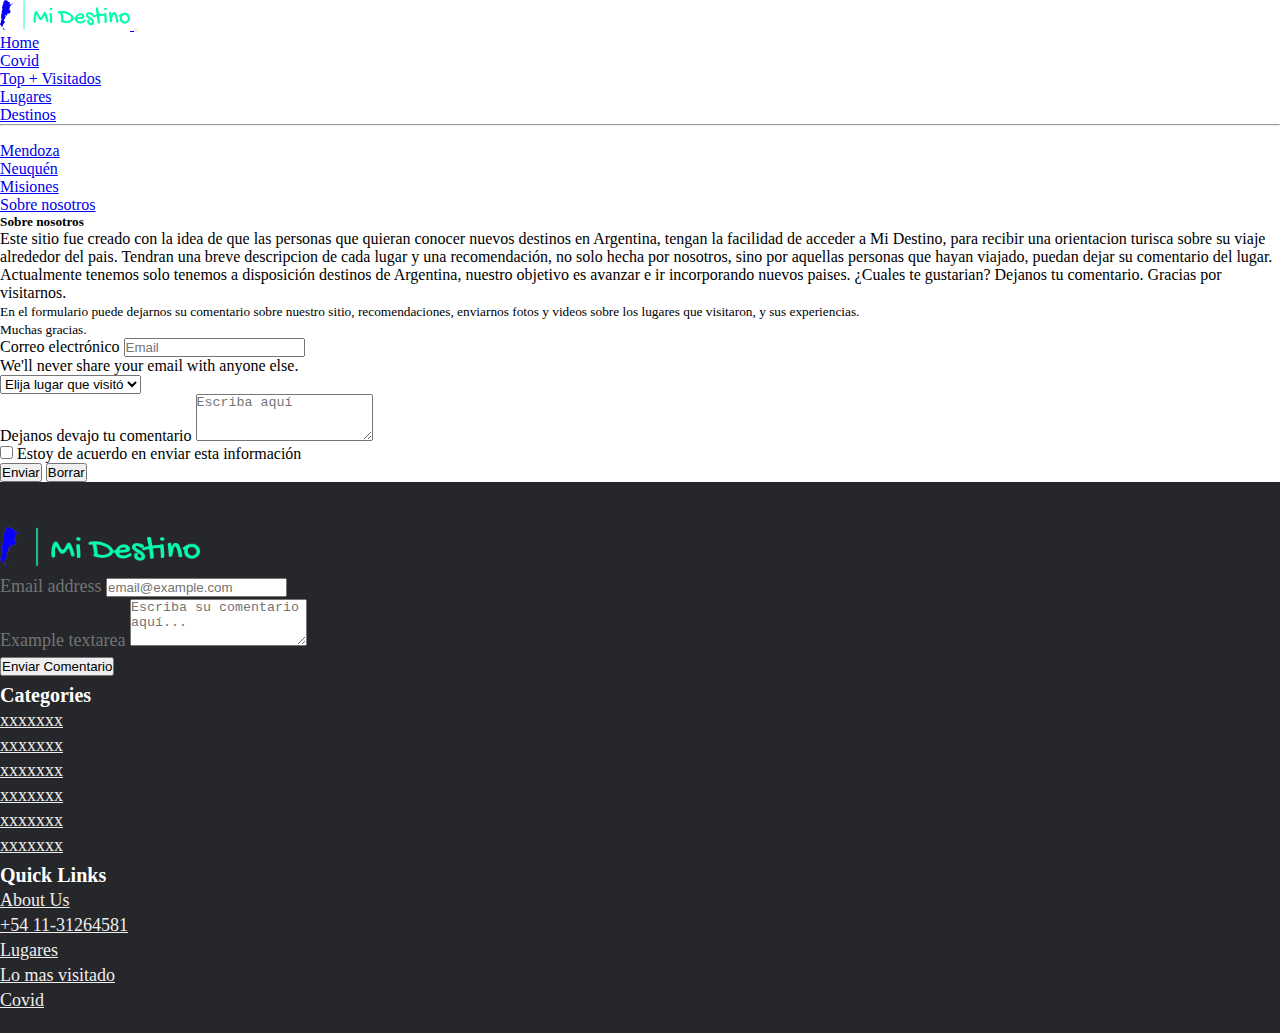
<file: aboutUs.html>
<!DOCTYPE html>
<html lang="en">

<head>
    <meta charset="UTF-8">
    <meta http-equiv="X-UA-Compatible" content="IE=edge">
    <meta name="viewport" content="width=device-width, initial-scale=1.0">
    <meta name="description"
        content="Este sitio fue creado con la idea de que las personas que quieran conocer nuevos destinos en Argentina, 
        tengan la facilidad de acceder a Mi Destino, para recibir una orientacion turisca sobre su viaje alrededor del pais.
        Tendran una breve descripcion de cada lugar y una recomendación, no solo hecha por nosotros, sino por aquellas personas que hayan viajado, 
        puedan dejar su comentario del lugar. Actualmente tenemos solo tenemos a disposición destinos de Argentina, nuestro objetivo es avanzar e ir incorporando nuevos paises. 
        ¿Cuales te gustarian? Dejanos tu comentario. Gracias por visitarnos.">
    <meta name="keywords"
        content="turismo, Argentina, viajar, Mendoza, Neuquen, Misiones, gastronomia, visitar, destino, sugerencias, recomendaciones, agradecimientos, comentario, sobre, nosotros">
    <link href="https://cdn.jsdelivr.net/npm/bootstrap@5.1.3/dist/css/bootstrap.min.css" rel="stylesheet"
        integrity="sha384-1BmE4kWBq78iYhFldvKuhfTAU6auU8tT94WrHftjDbrCEXSU1oBoqyl2QvZ6jIW3" crossorigin="anonymous">
    <link rel="stylesheet" href="css y scss/styles.css">
    <title>Si ya viajaste, cuentanos que te parecio.</title>
</head>

<body class="bg-secondary">
    <nav class="navbar navbar-expand-lg navbar-light bg-light">
        <div class="container-fluid">
            <a class="navbar-brand ms-5" href="index.html" target="">
                <img src="./img/logo_small.png" alt="Logo del sitio, que dice 'Mi Destino'" width="130" height="30">
            </a>
            <button class="navbar-toggler" type="button" data-bs-toggle="collapse"
                data-bs-target="#navbarSupportedContent" aria-controls="navbarSupportedContent" aria-expanded="false"
                aria-label="Toggle navigation">
                <span class="navbar-toggler-icon"></span>
            </button>
            <div class="collapse navbar-collapse" id="navbarSupportedContent">
                <ul class="navbar-nav ms-auto mb-2 mb-lg-0">
                    <li class="nav-item ps-2 pe-5">
                        <a class="nav-link active" aria-current="page" href="index.html" target="">Home</a>
                    </li>
                    <li class="nav-item ps-2 pe-5">
                        <a class="nav-link" href="covid.html" target="">Covid</a>
                    </li>
                    <li class="nav-item ps-2 pe-5">
                        <a class="nav-link" href="top.html" target="">Top + Visitados</a>
                    </li>
                    <li class="nav-item dropdown ps-2 pe-5">
                        <a class="nav-link dropdown-toggle" href="#" id="navbarDropdown" role="button"
                            data-bs-toggle="dropdown" aria-expanded="false">
                            Lugares
                        </a>
                        <ul class="dropdown-menu" aria-labelledby="navbarDropdown">
                            <li><a class="dropdown-item" href="destinos.html">Destinos</a></li>
                            <li>
                                <hr class="dropdown-divider">
                            </li>
                            <li><a class="dropdown-item" href="mendoza.html">Mendoza</a></li>
                            <li><a class="dropdown-item" href="neuquen.html">Neuquén</a></li>
                            <li><a class="dropdown-item" href="misiones.html">Misiones</a></li>
                        </ul>
                    </li>
                    <li class="nav-item ps-2 pe-5">
                        <a class="nav-link" href="aboutUs.html" target="">Sobre nosotros</a>
                    </li>
                </ul>
            </div>
        </div>
    </nav>

    <!-- falta corregir el responsive de la carta, se sale del div container fluid-->

    <main>
        <div class="container-fluid">
            <div class="img-fondo-aboutus-main">
                <div class="container my-5">
                    <div class="card mb-3 w-100 mx-auto">

                        <div class="row m-4">
                            <div class="col-xxl-6 col-xl-6 col-lg-6 col-md-6 col-12">
                                <div class="card-body">
                                    <h5 class="card-title">Sobre nosotros</h5>
                                    <p class="card-text">Este sitio fue creado con la idea de que las personas que
                                        quieran conocer nuevos destinos en Argentina, tengan la facilidad de acceder a
                                        Mi Destino, para recibir una orientacion turisca sobre su viaje alrededor del
                                        pais. Tendran una breve descripcion de cada lugar y una recomendación, no solo
                                        hecha por nosotros, sino por aquellas personas que hayan viajado, puedan dejar
                                        su comentario del lugar. Actualmente tenemos solo tenemos a disposición destinos
                                        de Argentina, nuestro objetivo es avanzar e ir incorporando nuevos paises.
                                        ¿Cuales te gustarian? Dejanos tu comentario. Gracias por visitarnos.</p>
                                    <p class="card-text"><small class="text-muted">En el formulario puede dejarnos su
                                            comentario sobre nuestro sitio, recomendaciones, enviarnos fotos y videos
                                            sobre los lugares que visitaron, y sus experiencias.</small></p>
                                    <p class="card-text"><small class="text-muted">Muchas gracias.</small></p>
                                </div>
                            </div>

                            <div class="col-xxl-6 col-xl-6 col-lg-6 col-md-6 col-12">
                                <form>
                                    <div class="mb-3">
                                        <label for="exampleInputEmail1" class="form-label">Correo
                                            electrónico</label>
                                        <input type="email" class="form-control" id="exampleInputEmail1"
                                            aria-describedby="emailHelp" placeholder="Email">
                                        <div id="emailHelp" class="form-text">We'll never share your email with
                                            anyone
                                            else.</div>
                                    </div>

                                    <div class="my-3">
                                        <select class="form-select form-select-sm" aria-label=".form-select-sm example">
                                            <option selected>Elija lugar que visitó</option>
                                            <option value="1">Mendoza</option>
                                            <option value="2">Neuquen</option>
                                            <option value="3">Buenos Aires</option>
                                            <option value="4">Misiones</option>
                                            <option value="5">Otro</option>
                                        </select>
                                    </div>
                                    <div class="mb-3">
                                        <label for="exampleFormControlTextarea1" class="form-label">
                                            Dejanos devajo tu comentario</label>
                                        <textarea class="form-control" id="exampleFormControlTextarea1"
                                            placeholder="Escriba aquí" rows="3"></textarea>
                                    </div>

                                    <div class="mb-3 form-check">
                                        <input type="checkbox" class="form-check-input" id="exampleCheck1">
                                        <label class="form-check-label" for="exampleCheck1">
                                            Estoy de acuerdo en enviar esta información</label>
                                    </div>
                                    <button type="submit" class="btn btn-primary">Enviar</button>
                                    <button type="submit" class="btn btn-primary">Borrar</button>
                                </form>
                            </div>
                        </div>
                    </div>
                </div>
            </div>
        </div>
    </main>

    <footer class="site-footer">
        <div class="container">
            <div class="row">
                <div class="col-sm-12 col-md-6">
                    <a class="navbar-brand" href="index.html" target="">
                        <img class="mb-3" src="./img/logo_small.png" alt="" width="200px" height="40">
                    </a>
                    <div class="mb-3">
                        <label for="exampleFormControlInput1" class="form-label">Email address</label>
                        <input type="email" class="form-control" id="exampleFormControlInput1"
                            placeholder="email@example.com">
                    </div>
                    <div class="mb-3">
                        <label for="exampleFormControlTextarea1" class="form-label">Example textarea</label>
                        <textarea class="form-control" id="exampleFormControlTextarea1" rows="3"
                            placeholder="Escriba su comentario aquí..."></textarea>
                    </div>
                    <div class="mb-3">
                        <button class="btn btn-primary" type="submit">Enviar Comentario</button>
                    </div>
                </div>

                <div class="col-xs-6 col-md-3 ps-5">

                    <!-- en categorias voy a poner las provincias -->

                    <h6 class="text-uppercase">Categories</h6>
                    <ul class="footer-links">
                        <li><a href="#">xxxxxxx</a></li>
                        <li><a href="#">xxxxxxx</a></li>
                        <li><a href="#">xxxxxxx</a></li>
                        <li><a href="#">xxxxxxx</a></li>
                        <li><a href="#">xxxxxxx</a></li>
                        <li><a href="#">xxxxxxx</a></li>
                    </ul>
                </div>

                <div class="col-xs-6 col-md-3">
                    <h6 class="text-uppercase">Quick Links</h6>
                    <ul class="footer-links">
                        <li><a href="aboutUs.html">About Us</a></li>
                        <li><a href="#">+54 11-31264581</a></li>
                        <li><a href="destinos.html">Lugares</a></li>
                        <li><a href="top.html">Lo mas visitado</a></li>
                        <li><a href="covid.html">Covid</a></li>
                    </ul>
                </div>
            </div>
        </div>
    </footer>


    <script src="https://cdn.jsdelivr.net/npm/bootstrap@5.1.3/dist/js/bootstrap.bundle.min.js"
        integrity="sha384-ka7Sk0Gln4gmtz2MlQnikT1wXgYsOg+OMhuP+IlRH9sENBO0LRn5q+8nbTov4+1p"
        crossorigin="anonymous"></script>

</body>

</html>
</file>
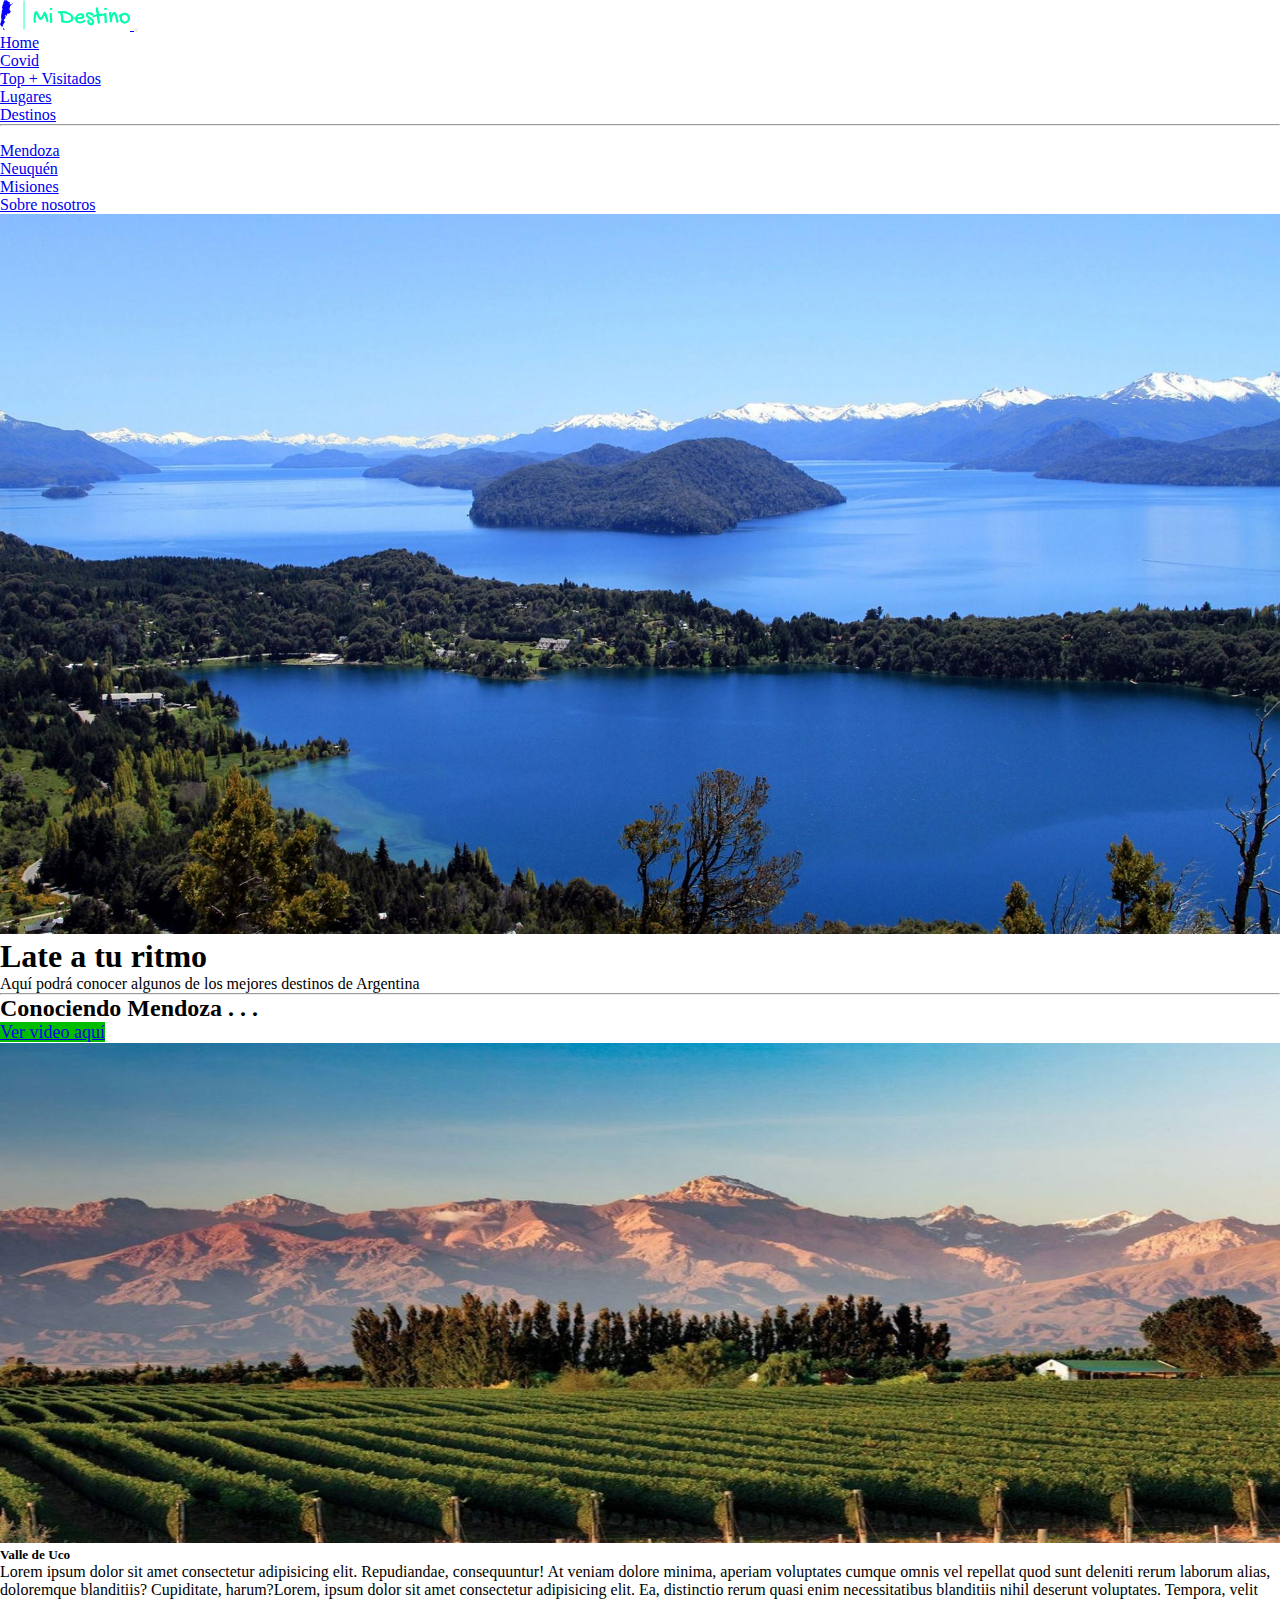
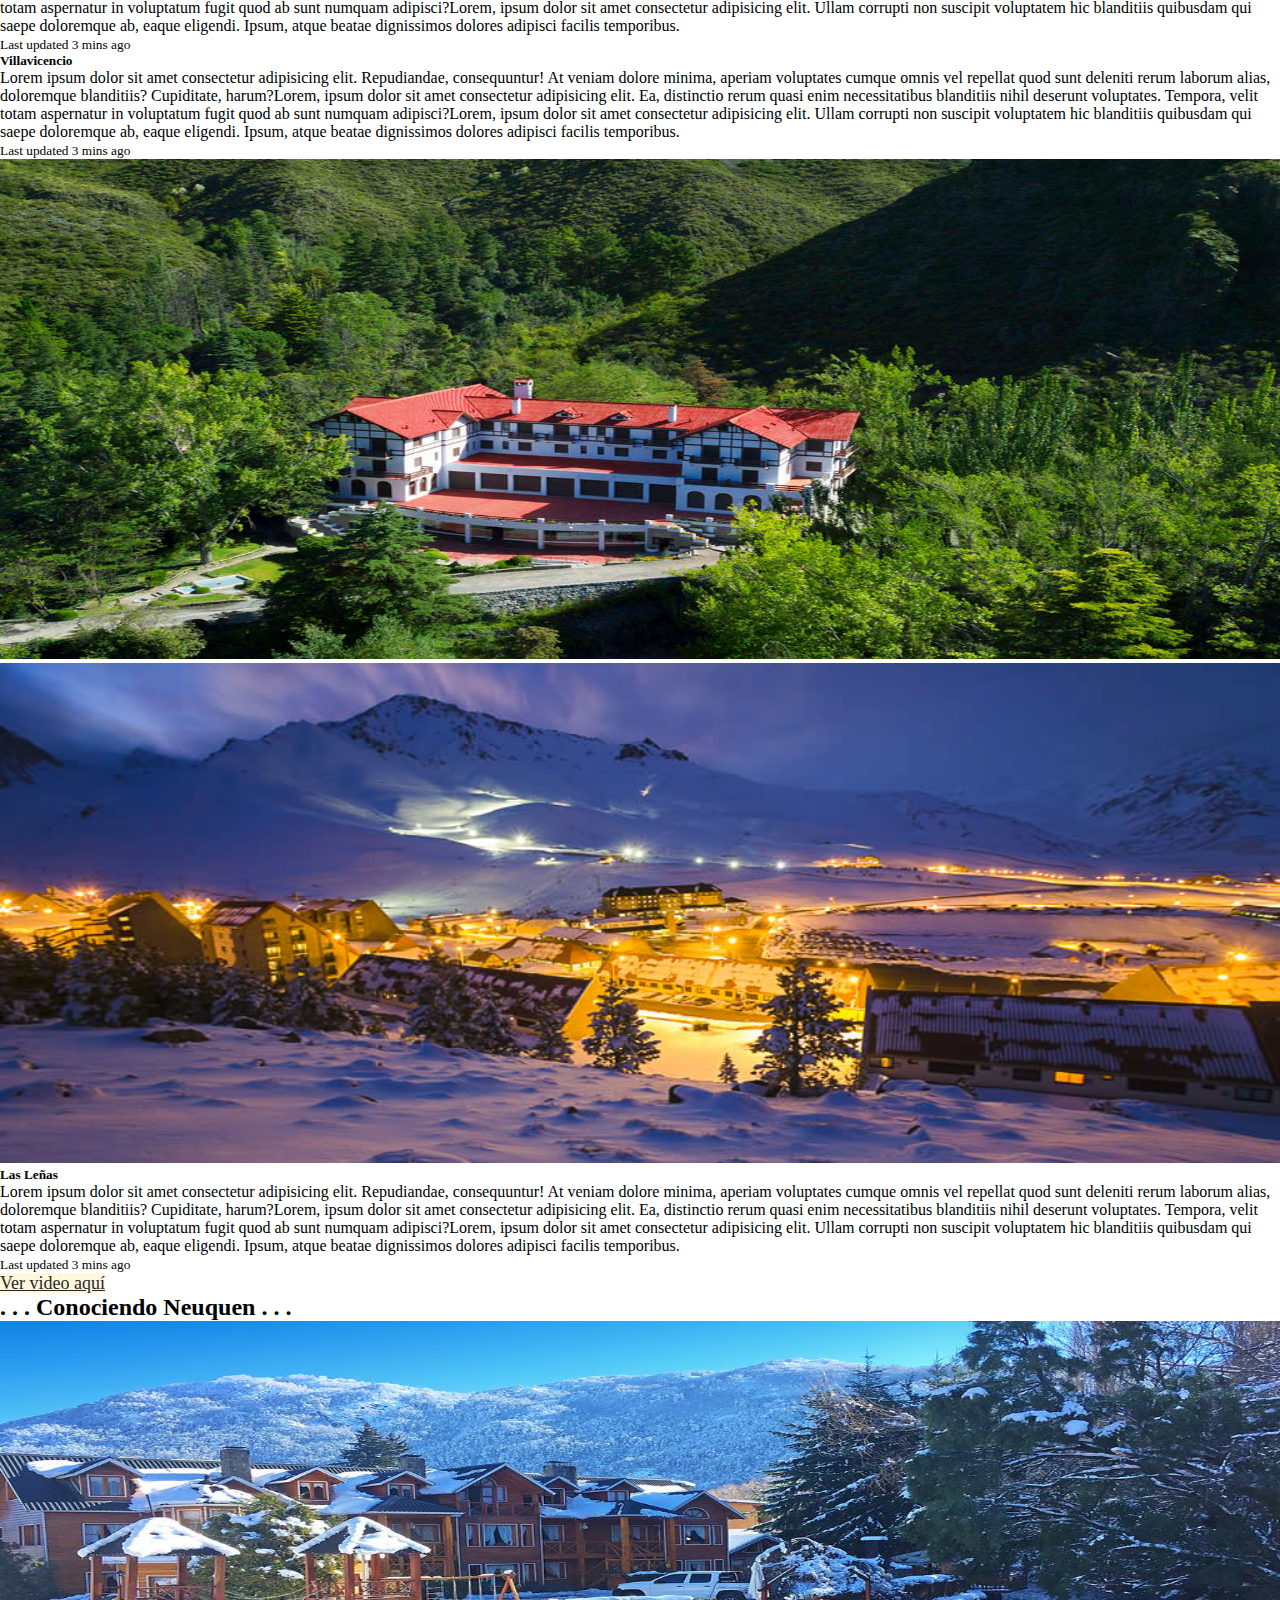
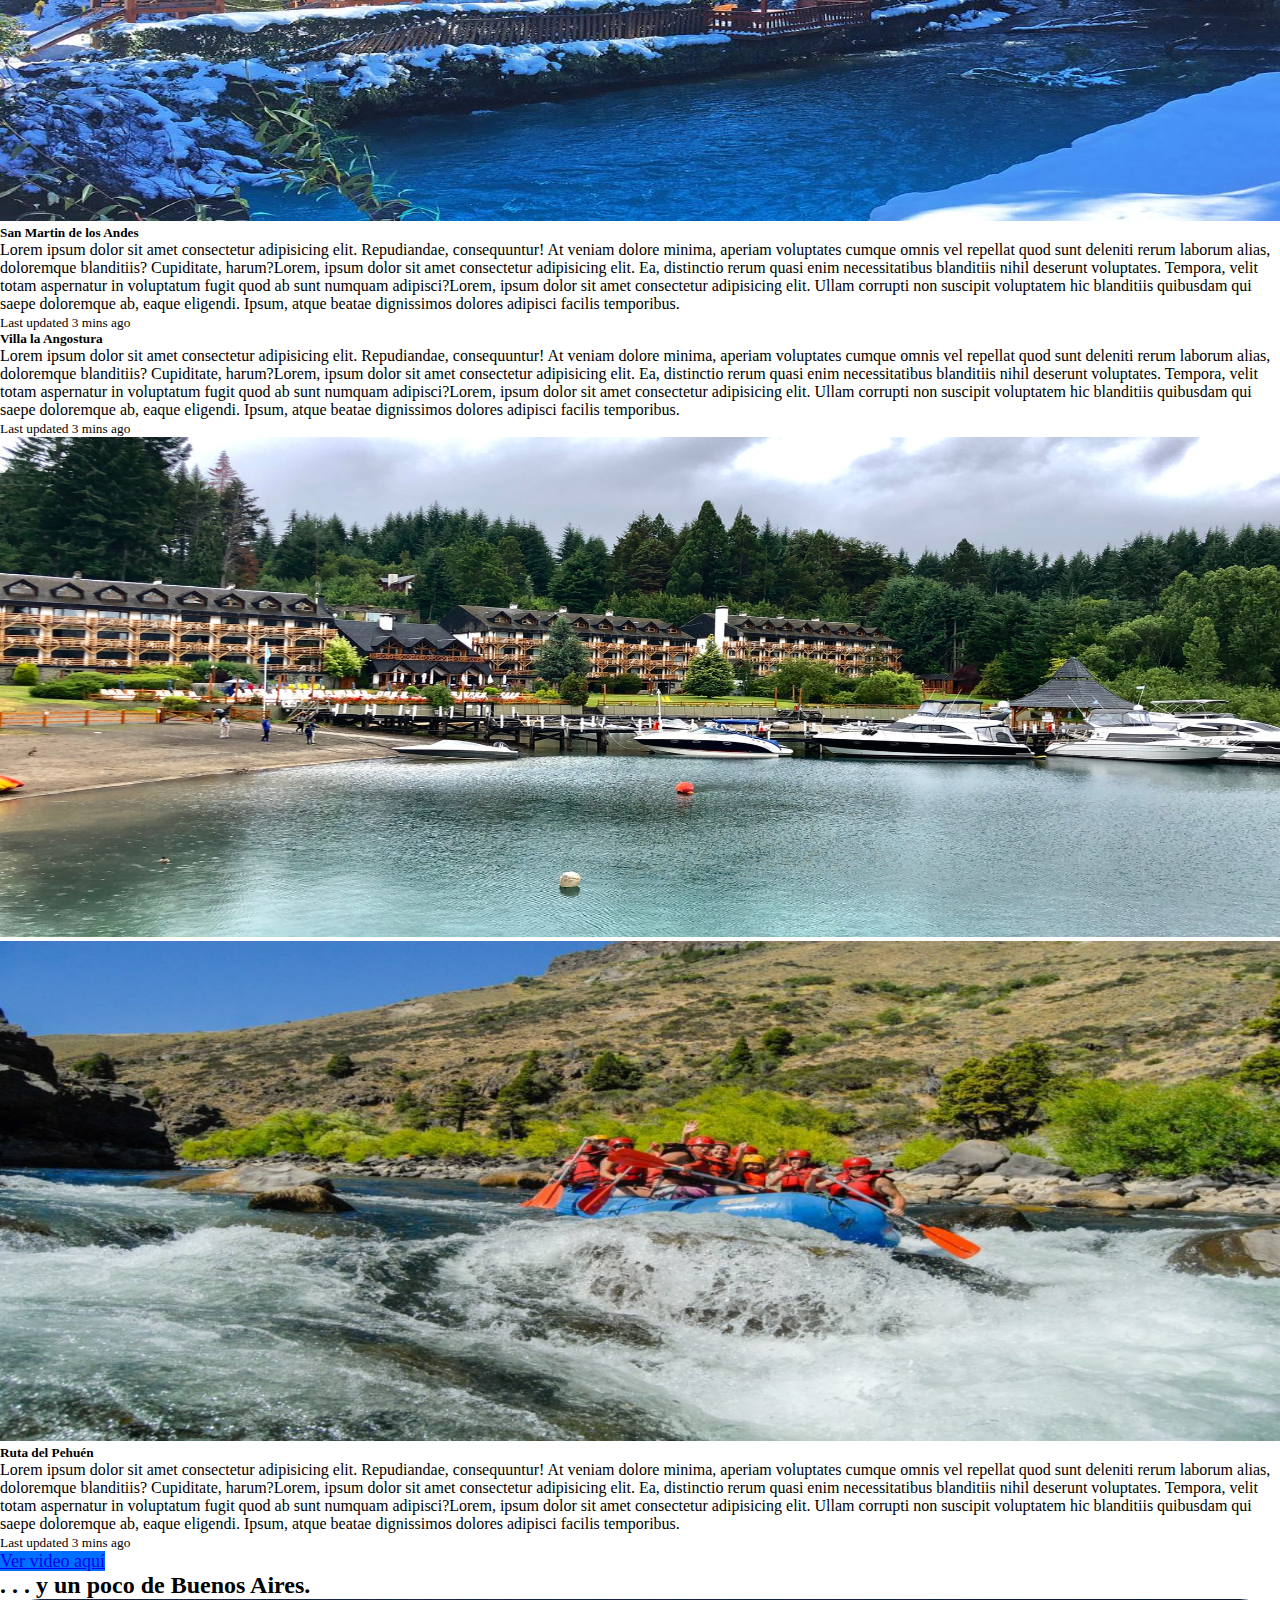
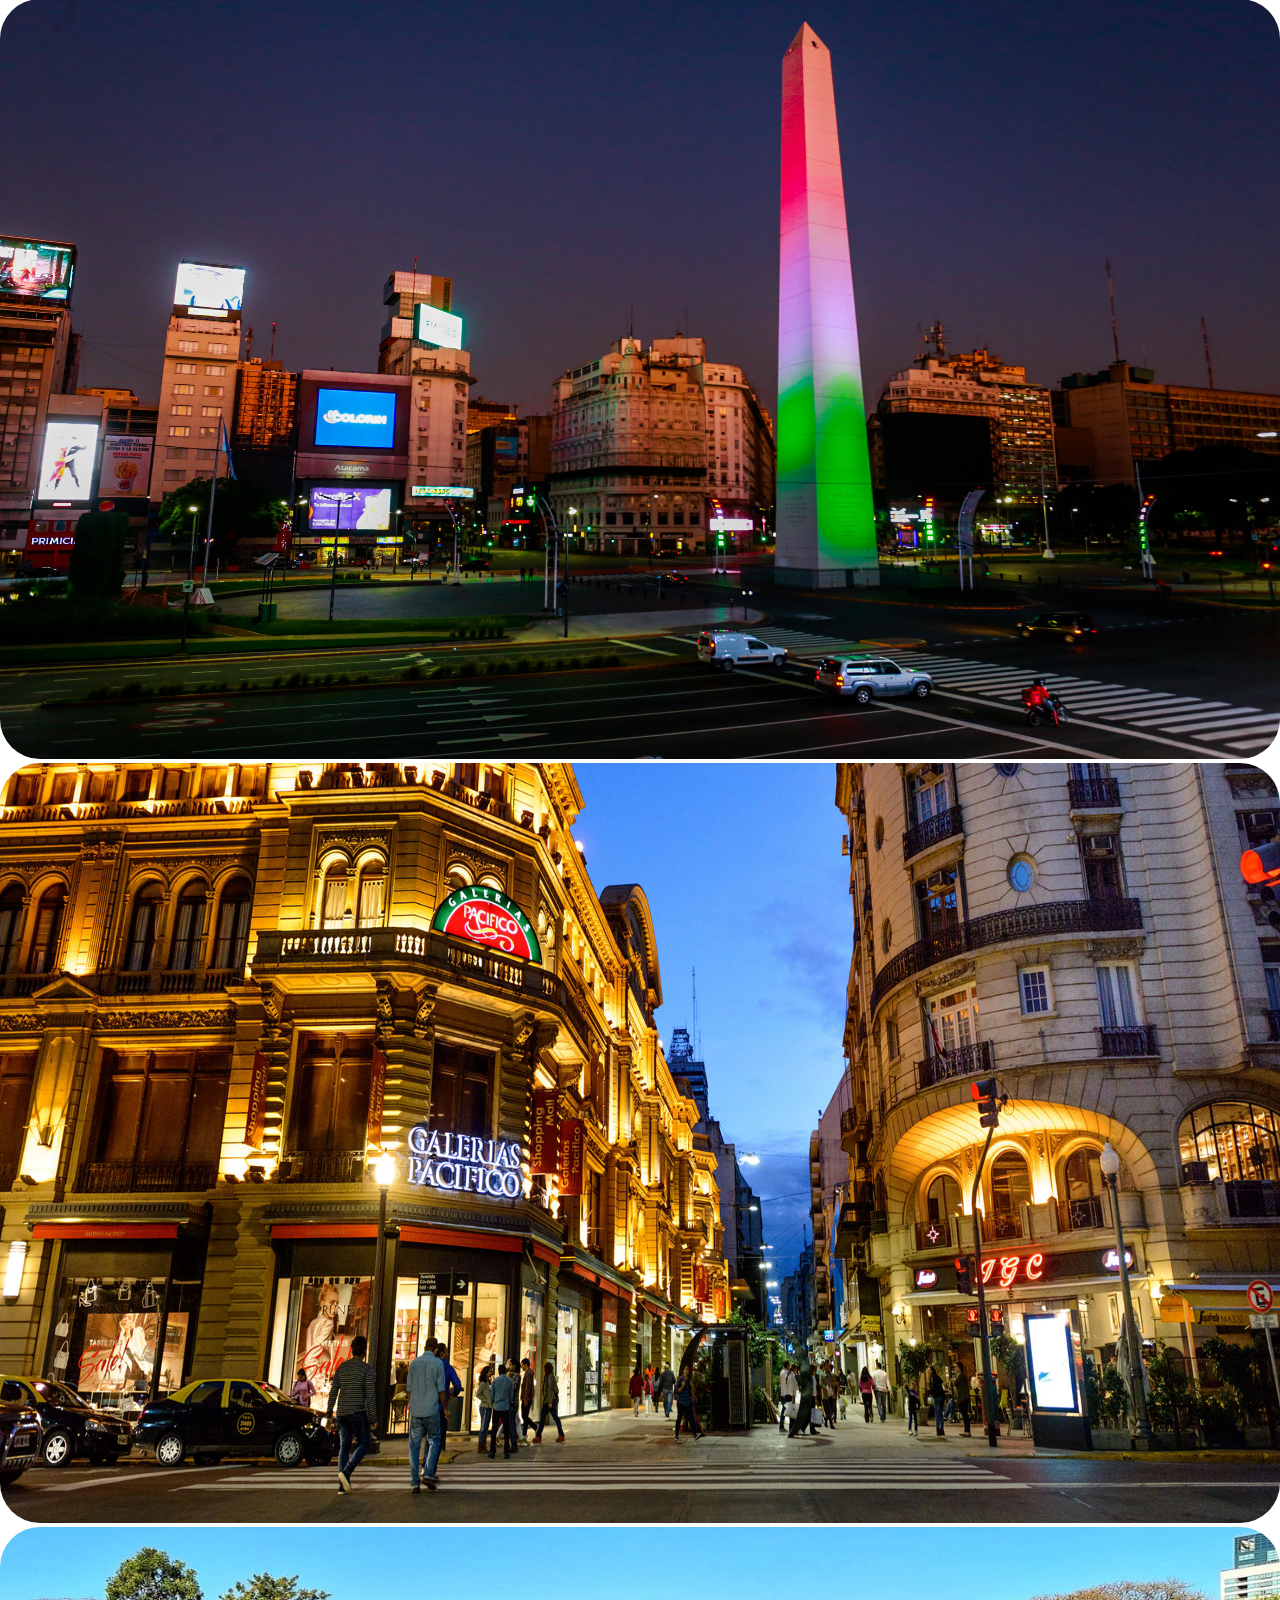
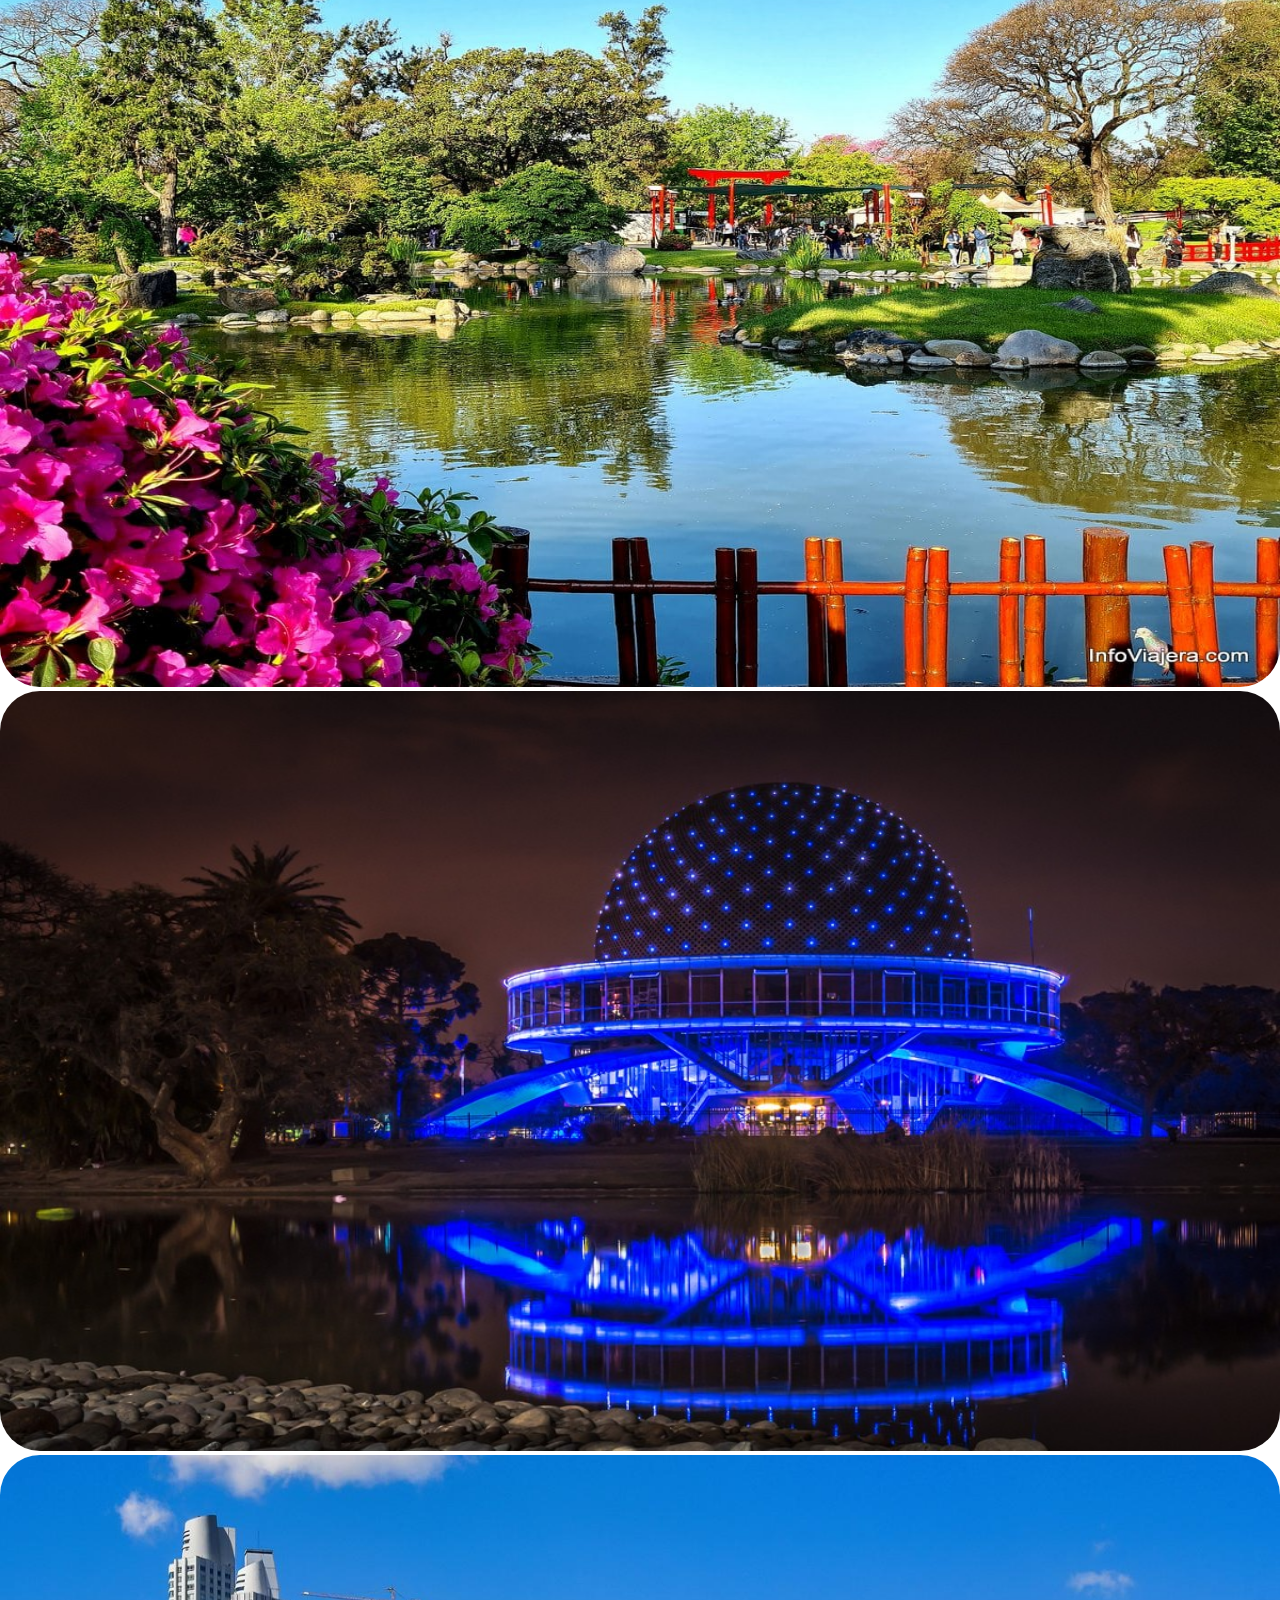
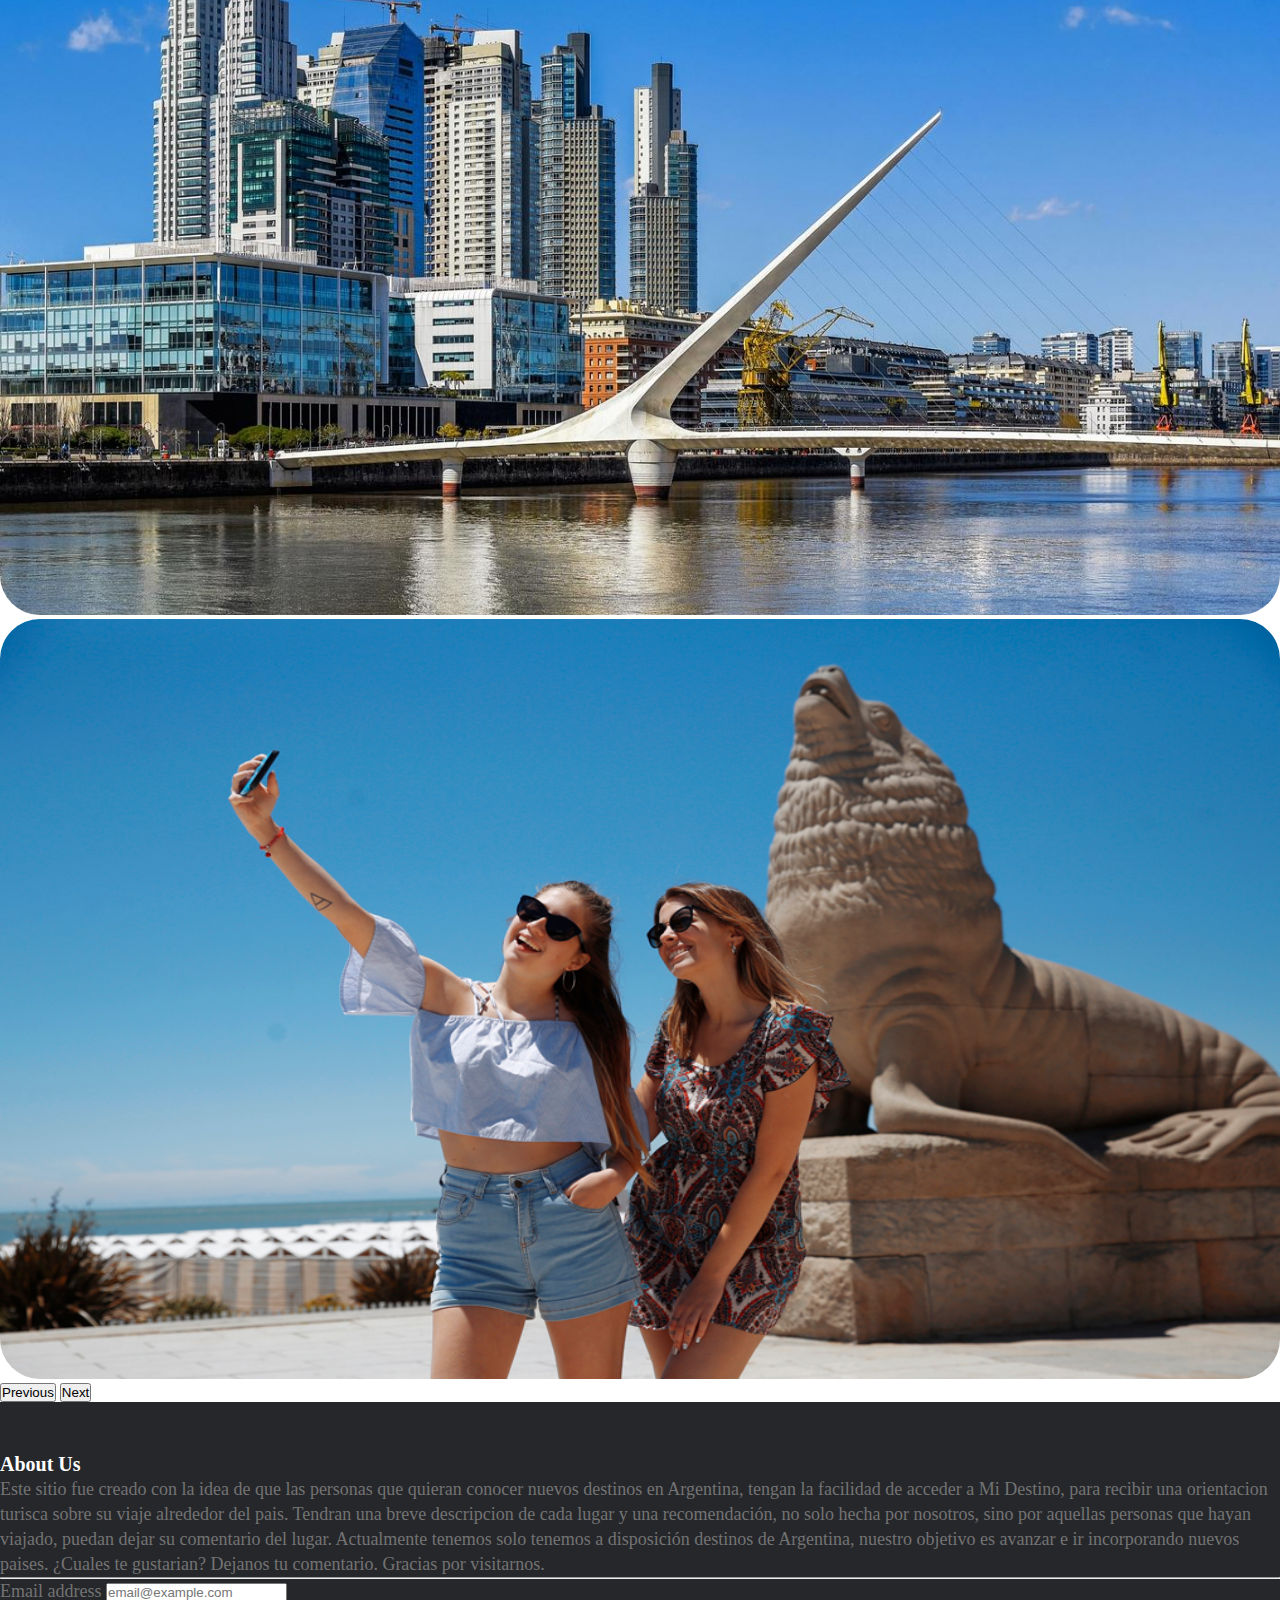
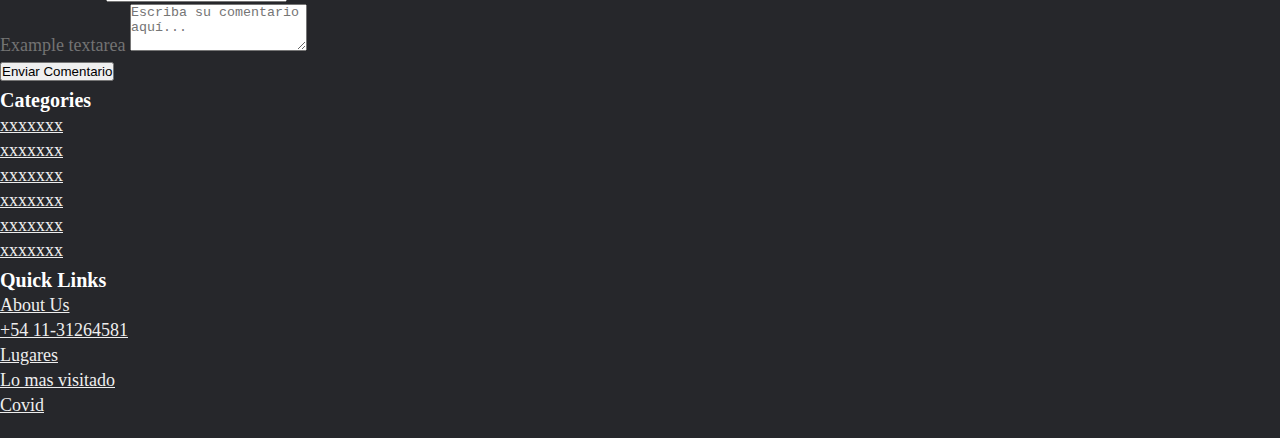
<file: destinos.html>
<!DOCTYPE html>
<html lang="en">

<head>
    <meta charset="UTF-8">
    <meta http-equiv="X-UA-Compatible" content="IE=edge">
    <meta name="viewport" content="width=device-width, initial-scale=1.0">
    <meta name="description"
        content="Ingresa aquí para conocer los mejores destinos en Argentina. 
        Buenos Aires, los lugares gastronomicos. Mendoza y sus famosos recorridos de ficas de vinos. Conoce un poco de los paraisos de Neuquen, y mas.">
    <meta name="keywords"
        content="turismo, Argentina, viajar, Mendoza, Neuquen, Misiones, gastronomia, visitar, destino">
    <link href="https://cdn.jsdelivr.net/npm/bootstrap@5.1.3/dist/css/bootstrap.min.css" rel="stylesheet"
        integrity="sha384-1BmE4kWBq78iYhFldvKuhfTAU6auU8tT94WrHftjDbrCEXSU1oBoqyl2QvZ6jIW3" crossorigin="anonymous">
    <link rel="stylesheet" href="css y scss/styles.css">
    <title>Aquí tendras una breve descripción de los increibles lugares de las provincias Argentinas</title>
</head>

<body>
    <nav class="navbar navbar-expand-lg navbar-light bg-light">
        <div class="container-fluid">
            <a class="navbar-brand ms-5" href="index.html" target="">
                <img src="./img/logo_small.png" alt="Logo del sitio, que dice 'Mi Destino'" width="130" height="30">
            </a>
            <button class="navbar-toggler" type="button" data-bs-toggle="collapse"
                data-bs-target="#navbarSupportedContent" aria-controls="navbarSupportedContent" aria-expanded="false"
                aria-label="Toggle navigation">
                <span class="navbar-toggler-icon"></span>
            </button>
            <div class="collapse navbar-collapse" id="navbarSupportedContent">
                <ul class="navbar-nav ms-auto mb-2 mb-lg-0">
                    <li class="nav-item pe-5">
                        <a class="nav-link active" aria-current="page" href="index.html" target="">Home</a>
                    </li>
                    <li class="nav-item pe-5">
                        <a class="nav-link" href="covid.html" target="">Covid</a>
                    </li>
                    <li class="nav-item pe-5">
                        <a class="nav-link" href="top.html" target="">Top + Visitados</a>
                    </li>
                    <li class="nav-item dropdown pe-5">
                        <a class="nav-link dropdown-toggle" href="#" id="navbarDropdown" role="button"
                            data-bs-toggle="dropdown" aria-expanded="false">
                            Lugares
                        </a>
                        <ul class="dropdown-menu" aria-labelledby="navbarDropdown">
                            <li><a class="dropdown-item" href="destinos.html">Destinos</a></li>
                            <li>
                                <hr class="dropdown-divider">
                            </li>
                            <li><a class="dropdown-item" href="mendoza.html">Mendoza</a></li>
                            <li><a class="dropdown-item" href="neuquen.html">Neuquén</a></li>
                            <li><a class="dropdown-item" href="misiones.html">Misiones</a></li>
                        </ul>
                    </li>
                    <li class="nav-item pe-5">
                        <a class="nav-link" href="aboutUs.html" target="">Sobre nosotros</a>
                    </li>
                </ul>
            </div>
        </div>
    </nav>

    <main>
        <div class="container-fluid">
            <div class="card bg-dark text-white">
                <img class="img-bg-main" src="./img/2680370.jpg" class="card-img"
                    alt="Imagen con paisaje del lago Naguel Huapi">
                <div class="card-img-overlay d-flex flex-column justify-content-center">
                                            <!--encabezado -->
                     <h1 class="card-title display-1 text-center text-uppercase">Late a tu ritmo</h1>

                    <p class="card-text fs-5 text-center">Aquí podrá conocer algunos de los mejores destinos de
                        Argentina</p>
                    <p class="card-text fs-6"></p>
                </div>
            </div>
        </div>
    </main>

    <hr class="my-5">

    <section>
        <div class="container">

            <div class="d-flex justify-content-between align-items-center mb-5">
                <h2 class="display-4">Conociendo Mendoza . . . </h2>
                <div>
                    <a href="https://www.youtube.com/embed/61E1E8EZqm8?&mute=1" target=""
                        alt="Boton con enlace a un video de Mendoza" class="btn btn-primary btn-SCSS1">Ver video aquí</a>
                </div>
            </div>
            <div class="card border-info border-2 mb-3" style="max-width: 100%">
                <div class="row g-0">
                    <div class="col-xxl-6 col-xl-6 col-lg-6 col-md-12 col-sm-12 col-12">
                        <img src="./img/Blog-Valle-de-Uco.jpg" class="img-fluid rounded-start img-cartas-mendoza"
                            alt="Viñedos del Valle de Uco, con paisaje de la cordillera de fondo">
                    </div>
                    <div class="col-xxl-6 col-xl-6 col-lg-6 col-md-12 col-sm-12 col-12">
                        <div class="card-body">
                            <h5 class="card-title">Valle de Uco</h5>

                            <!-- texto sobre descripcion del lugar -->

                            <p class="card-text">Lorem ipsum dolor sit amet consectetur adipisicing elit. Repudiandae,
                                consequuntur! At veniam dolore minima, aperiam voluptates cumque omnis vel repellat quod
                                sunt deleniti rerum laborum alias, doloremque blanditiis? Cupiditate, harum?Lorem, ipsum
                                dolor sit amet consectetur adipisicing elit. Ea, distinctio rerum quasi enim
                                necessitatibus blanditiis nihil deserunt voluptates. Tempora, velit totam aspernatur in
                                voluptatum fugit quod ab sunt numquam adipisci?Lorem, ipsum dolor sit amet consectetur
                                adipisicing elit. Ullam corrupti non suscipit voluptatem hic blanditiis quibusdam qui
                                saepe doloremque ab, eaque eligendi. Ipsum, atque beatae dignissimos dolores adipisci
                                facilis temporibus.</p>
                            <p class="card-text"><small class="text-muted">Last updated 3 mins ago</small></p>
                        </div>
                    </div>
                </div>
            </div>

            <div class="card border-success border-2 mb-3" style="max-width: 100%">
                <div class="row g-0">
                    <div class="col-xxl-6 col-xl-6 col-lg-6 col-md-12 col-sm-12 col-12">
                        <div class="card-body">
                            <h5 class="card-title">Villavicencio</h5>

                            <!-- texto sobre descripcion del lugar -->

                            <p class="card-text">Lorem ipsum dolor sit amet consectetur adipisicing elit. Repudiandae,
                                consequuntur! At veniam dolore minima, aperiam voluptates cumque omnis vel repellat quod
                                sunt deleniti rerum laborum alias, doloremque blanditiis? Cupiditate, harum?Lorem, ipsum
                                dolor sit amet consectetur adipisicing elit. Ea, distinctio rerum quasi enim
                                necessitatibus blanditiis nihil deserunt voluptates. Tempora, velit totam aspernatur in
                                voluptatum fugit quod ab sunt numquam adipisci?Lorem, ipsum dolor sit amet consectetur
                                adipisicing elit. Ullam corrupti non suscipit voluptatem hic blanditiis quibusdam qui
                                saepe doloremque ab, eaque eligendi. Ipsum, atque beatae dignissimos dolores adipisci
                                facilis temporibus.</p>
                            <p class="card-text"><small class="text-muted">Last updated 3 mins ago</small></p>
                        </div>
                    </div>
                    <div class="col-xxl-6 col-xl-6 col-lg-6 col-md-12 col-sm-12 col-12">
                        <img src="./img/Hotel-y-Reserva-Villavicencio.jpg"
                            class="img-fluid rounded-start img-cartas-mendoza"
                            alt="Hotel de la Reserva Villavicencio rodeado de bosques">
                    </div>
                </div>
            </div>

            <div class="card border-primary mb-3 border-2" style="max-width: 100%">
                <div class="row g-0">
                    <div class="col-xxl-6 col-xl-6 col-lg-6 col-md-12 col-sm-12 col-12">
                        <img src="./img/las-lenas.jpg" class="img-fluid rounded-start img-cartas-mendoza"
                            alt="Imagen noctura de las Leñas en invierno, Mendoza, mostrando el camino para hacer sky/snowboard, y los hoteles todos iluminados">
                    </div>
                    <div class="col-xxl-6 col-xl-6 col-lg-6 col-md-12 col-sm-12 col-12">
                        <div class="card-body">
                            <h5 class="card-title">Las Leñas</h5>

                            <!-- texto sobre descripcion del lugar -->

                            <p class="card-text">Lorem ipsum dolor sit amet consectetur adipisicing elit. Repudiandae,
                                consequuntur! At veniam dolore minima, aperiam voluptates cumque omnis vel repellat quod
                                sunt deleniti rerum laborum alias, doloremque blanditiis? Cupiditate, harum?Lorem, ipsum
                                dolor sit amet consectetur adipisicing elit. Ea, distinctio rerum quasi enim
                                necessitatibus blanditiis nihil deserunt voluptates. Tempora, velit totam aspernatur in
                                voluptatum fugit quod ab sunt numquam adipisci?Lorem, ipsum dolor sit amet consectetur
                                adipisicing elit. Ullam corrupti non suscipit voluptatem hic blanditiis quibusdam qui
                                saepe doloremque ab, eaque eligendi. Ipsum, atque beatae dignissimos dolores adipisci
                                facilis temporibus.</p>
                            <p class="card-text"><small class="text-muted">Last updated 3 mins ago</small></p>
                        </div>
                    </div>
                </div>
            </div>
        </div>

    </section>

    <section>
        <div class="container">
            <div class="d-flex justify-content-between align-items-center mb-5">
                <div>
                    <a href="https://www.youtube.com/embed/CQDtI7DrU7o?&mute=1" target="" class="btn btn-primary btn-SCSS2">Ver
                        video aquí</a>
                </div>
                <h2 class="display-4">. . . Conociendo Neuquen . . . </h2>
            </div>
            <div class="card border-info border-2 mb-3" style="max-width: 100%">
                <div class="row g-0">
                    <div class="col-xxl-6 col-xl-6 col-lg-6 col-md-12 col-sm-12 col-12">
                        <img src="./img/San-Martín-de-los-Andes-Argentina.jpg"
                            class="img-fluid rounded-start img-cartas-mendoza"
                            alt="Imagen en San Martin de los Andes, mostrando lo que parece ser un hotel hecho de madera cerca de un rio y bosque de pinos, con paisaje de fondo la cordillera">
                    </div>
                    <div class="col-xxl-6 col-xl-6 col-lg-6 col-md-12 col-sm-12 col-12">
                        <div class="card-body">
                            <h5 class="card-title">San Martin de los Andes</h5>

                            <!-- texto sobre descripcion del lugar -->

                            <p class="card-text">Lorem ipsum dolor sit amet consectetur adipisicing elit. Repudiandae,
                                consequuntur! At veniam dolore minima, aperiam voluptates cumque omnis vel repellat quod
                                sunt deleniti rerum laborum alias, doloremque blanditiis? Cupiditate, harum?Lorem, ipsum
                                dolor sit amet consectetur adipisicing elit. Ea, distinctio rerum quasi enim
                                necessitatibus blanditiis nihil deserunt voluptates. Tempora, velit totam aspernatur in
                                voluptatum fugit quod ab sunt numquam adipisci?Lorem, ipsum dolor sit amet consectetur
                                adipisicing elit. Ullam corrupti non suscipit voluptatem hic blanditiis quibusdam qui
                                saepe doloremque ab, eaque eligendi. Ipsum, atque beatae dignissimos dolores adipisci
                                facilis temporibus.</p>
                            <p class="card-text"><small class="text-muted">Last updated 3 mins ago</small></p>
                        </div>
                    </div>
                </div>
            </div>

            <div class="card border-success border-2 mb-3" style="max-width: 100%">
                <div class="row g-0">
                    <div class="col-xxl-6 col-xl-6 col-lg-6 col-md-12 col-sm-12 col-12">
                        <div class="card-body">
                            <h5 class="card-title">Villa la Angostura</h5>

                            <!-- texto sobre descripcion del lugar -->

                            <p class="card-text">Lorem ipsum dolor sit amet consectetur adipisicing elit. Repudiandae,
                                consequuntur! At veniam dolore minima, aperiam voluptates cumque omnis vel repellat quod
                                sunt deleniti rerum laborum alias, doloremque blanditiis? Cupiditate, harum?Lorem, ipsum
                                dolor sit amet consectetur adipisicing elit. Ea, distinctio rerum quasi enim
                                necessitatibus blanditiis nihil deserunt voluptates. Tempora, velit totam aspernatur in
                                voluptatum fugit quod ab sunt numquam adipisci?Lorem, ipsum dolor sit amet consectetur
                                adipisicing elit. Ullam corrupti non suscipit voluptatem hic blanditiis quibusdam qui
                                saepe doloremque ab, eaque eligendi. Ipsum, atque beatae dignissimos dolores adipisci
                                facilis temporibus.</p>
                            <p class="card-text"><small class="text-muted">Last updated 3 mins ago</small></p>
                        </div>
                    </div>
                    <div class="col-xxl-6 col-xl-6 col-lg-6 col-md-12 col-sm-12 col-12">
                        <img src="./img/villa la angostura.jpg" class="img-fluid rounded-start img-cartas-mendoza"
                            alt="Imagen de Hotel con muelles, desemboca en una laguna, ubicado en Villa la Angostura, con paisaje de bosque detras">
                    </div>
                </div>
            </div>

            <div class="card border-primary mb-3 border-2" style="max-width: 100%">
                <div class="row g-0">
                    <div class="col-xxl-6 col-xl-6 col-lg-6 col-md-12 col-sm-12 col-12">
                        <img src="./img/Alumine_rafting_2015_efraindavila.com-21-960x643.jpg"
                            class="img-fluid rounded-start img-cartas-mendoza"
                            alt="Imagen de personas haciendo la actividad rafting, en los rios de la Ruta del Pehuén">
                    </div>
                    <div class="col-xxl-6 col-xl-6 col-lg-6 col-md-12 col-sm-12 col-12">
                        <div class="card-body">
                            <h5 class="card-title">Ruta del Pehuén</h5>

                            <!-- texto sobre descripcion del lugar -->

                            <p class="card-text">Lorem ipsum dolor sit amet consectetur adipisicing elit. Repudiandae,
                                consequuntur! At veniam dolore minima, aperiam voluptates cumque omnis vel repellat quod
                                sunt deleniti rerum laborum alias, doloremque blanditiis? Cupiditate, harum?Lorem, ipsum
                                dolor sit amet consectetur adipisicing elit. Ea, distinctio rerum quasi enim
                                necessitatibus blanditiis nihil deserunt voluptates. Tempora, velit totam aspernatur in
                                voluptatum fugit quod ab sunt numquam adipisci?Lorem, ipsum dolor sit amet consectetur
                                adipisicing elit. Ullam corrupti non suscipit voluptatem hic blanditiis quibusdam qui
                                saepe doloremque ab, eaque eligendi. Ipsum, atque beatae dignissimos dolores adipisci
                                facilis temporibus.</p>
                            <p class="card-text"><small class="text-muted">Last updated 3 mins ago</small></p>
                        </div>
                    </div>
                </div>
            </div>

            <div class="d-flex justify-content-between align-items-center my-5">
                <div>
                    <a href="https://www.youtube.com/embed/-w1ybwh5gws?&mute=1" target=""
                        alt="Botón con enlace a un video de Buenos Aires" class="btn btn-primary btn-SCSS3">Ver
                        video aquí</a>
                </div>
                <h2 class="display-4">. . . y un poco de Buenos Aires. </h2>
            </div>

            <div id="carouselExampleFade" class="carousel slide carousel-fade mb-5" data-bs-ride="carousel">
                <div class="carousel-inner">
                    <div class="carousel-item active">
                        <img src="./img/bsas/obelisco noche.jpg" class="d-block img-carousel-bsas"
                            alt="Foto del obelisco de buenos aires sacada de noche, mostrando un poco de los edificios de las Avenidas 9 de Julio y Corrientes">
                    </div>
                    <div class="carousel-item">
                        <img src="./img/bsas/galeria pacifico bsas.jpg" class="d-block img-carousel-bsas"
                            alt="Foto de la entrada al centro comercial Galerias Pacifico a la atardecer, ubicado sobre Av Cordoba, pleno centro de capital de Buenos Aires">
                    </div>
                    <div class="carousel-item">
                        <img src="./img/bsas/visita-jardin-japones-buenos-aires-2021-32-min.jpg"
                            class="d-block img-carousel-bsas"
                            alt="Imagen del jardin Japones, paisaje de flores de color rosa, lagos pequeños, arboles, y estructuras japonesas">
                    </div>
                    <div class="carousel-item">
                        <img src="./img/bsas/planetario noche 3.jpg" class="d-block img-carousel-bsas"
                            alt="Foto del planetario de buenos aires, sacada de noche, mostrando la iluminacion azul, y el reflejo en el agua del pequeño lago que lo rodea">
                    </div>
                    <div class="carousel-item">
                        <img src="./img/bsas/puente de la mujer.jpg" class="d-block img-carousel-bsas"
                            alt="Imagen de Puerto Madero de dia, mostrando el puente de la mujer, y las edificaciones de fondo">
                    </div>
                    <div class="carousel-item">
                        <img src="./img/bsas/MardelPlata lobo marino.jpg" class="d-block img-carousel-bsas"
                            alt="Imagen de lo que parecen ser dos adolescentes sacandose una 'selfi' junto a la estatua del lobo marino con el paisaje del mar">
                    </div>
                </div>
                <button class="carousel-control-prev" type="button" data-bs-target="#carouselExampleFade"
                    data-bs-slide="prev">
                    <span class="carousel-control-prev-icon" aria-hidden="true"></span>
                    <span class="visually-hidden">Previous</span>
                </button>
                <button class="carousel-control-next" type="button" data-bs-target="#carouselExampleFade"
                    data-bs-slide="next">
                    <span class="carousel-control-next-icon" aria-hidden="true"></span>
                    <span class="visually-hidden">Next</span>
                </button>
            </div>

        </div>
    </section>

    <footer class="site-footer">
        <div class="container">
            <div class="row">
                <div class="col-sm-12 col-md-6">
                    <h6 class="text-uppercase">About Us</h6>
                    <p class="text-start">Este sitio fue creado con la idea de que las personas que quieran
                        conocer nuevos destinos en Argentina, tengan la facilidad de acceder a
                        Mi Destino, para recibir una orientacion turisca sobre su viaje
                        alrededor del pais. Tendran una breve descripcion de cada lugar y una
                        recomendación, no solo hecha por nosotros, sino por aquellas personas
                        que hayan viajado, puedan dejar su comentario del lugar. Actualmente
                        tenemos solo tenemos a disposición destinos de Argentina, nuestro
                        objetivo es avanzar e ir incorporando nuevos paises. ¿Cuales te
                        gustarian? Dejanos tu comentario. Gracias por visitarnos.</p>

                    <hr>

                    <div class="mb-3">
                        <label for="exampleFormControlInput1" class="form-label">Email address</label>
                        <input type="email" class="form-control" id="exampleFormControlInput1"
                            placeholder="email@example.com">
                    </div>
                    <div class="mb-3">
                        <label for="exampleFormControlTextarea1" class="form-label">Example textarea</label>
                        <textarea class="form-control" id="exampleFormControlTextarea1" rows="3"
                            placeholder="Escriba su comentario aquí..."></textarea>
                    </div>
                    <div class="mb-3">
                        <button class="btn btn-primary" type="submit">Enviar Comentario</button>
                    </div>
                </div>

                <div class="col-xs-6 col-md-3 ps-5">
                    <h6 class="text-uppercase">Categories</h6>

                    <!-- en categorias voy a poner las provincias -->

                    <ul class="footer-links">
                        <li><a href="#">xxxxxxx</a></li>
                        <li><a href="#">xxxxxxx</a></li>
                        <li><a href="#">xxxxxxx</a></li>
                        <li><a href="#">xxxxxxx</a></li>
                        <li><a href="#">xxxxxxx</a></li>
                        <li><a href="#">xxxxxxx</a></li>
                    </ul>
                </div>

                <div class="col-xs-6 col-md-3">
                    <h6 class="text-uppercase">Quick Links</h6>
                    <ul class="footer-links">
                        <li><a href="aboutUs.html">About Us</a></li>
                        <li><a href="#">+54 11-31264581</a></li>
                        <li><a href="destinos.html">Lugares</a></li>
                        <li><a href="top.html">Lo mas visitado</a></li>
                        <li><a href="covid.html">Covid</a></li>
                    </ul>
                </div>
            </div>
        </div>
    </footer>


    <script src="https://cdn.jsdelivr.net/npm/bootstrap@5.1.3/dist/js/bootstrap.bundle.min.js"
        integrity="sha384-ka7Sk0Gln4gmtz2MlQnikT1wXgYsOg+OMhuP+IlRH9sENBO0LRn5q+8nbTov4+1p"
        crossorigin="anonymous"></script>

</body>
</file>
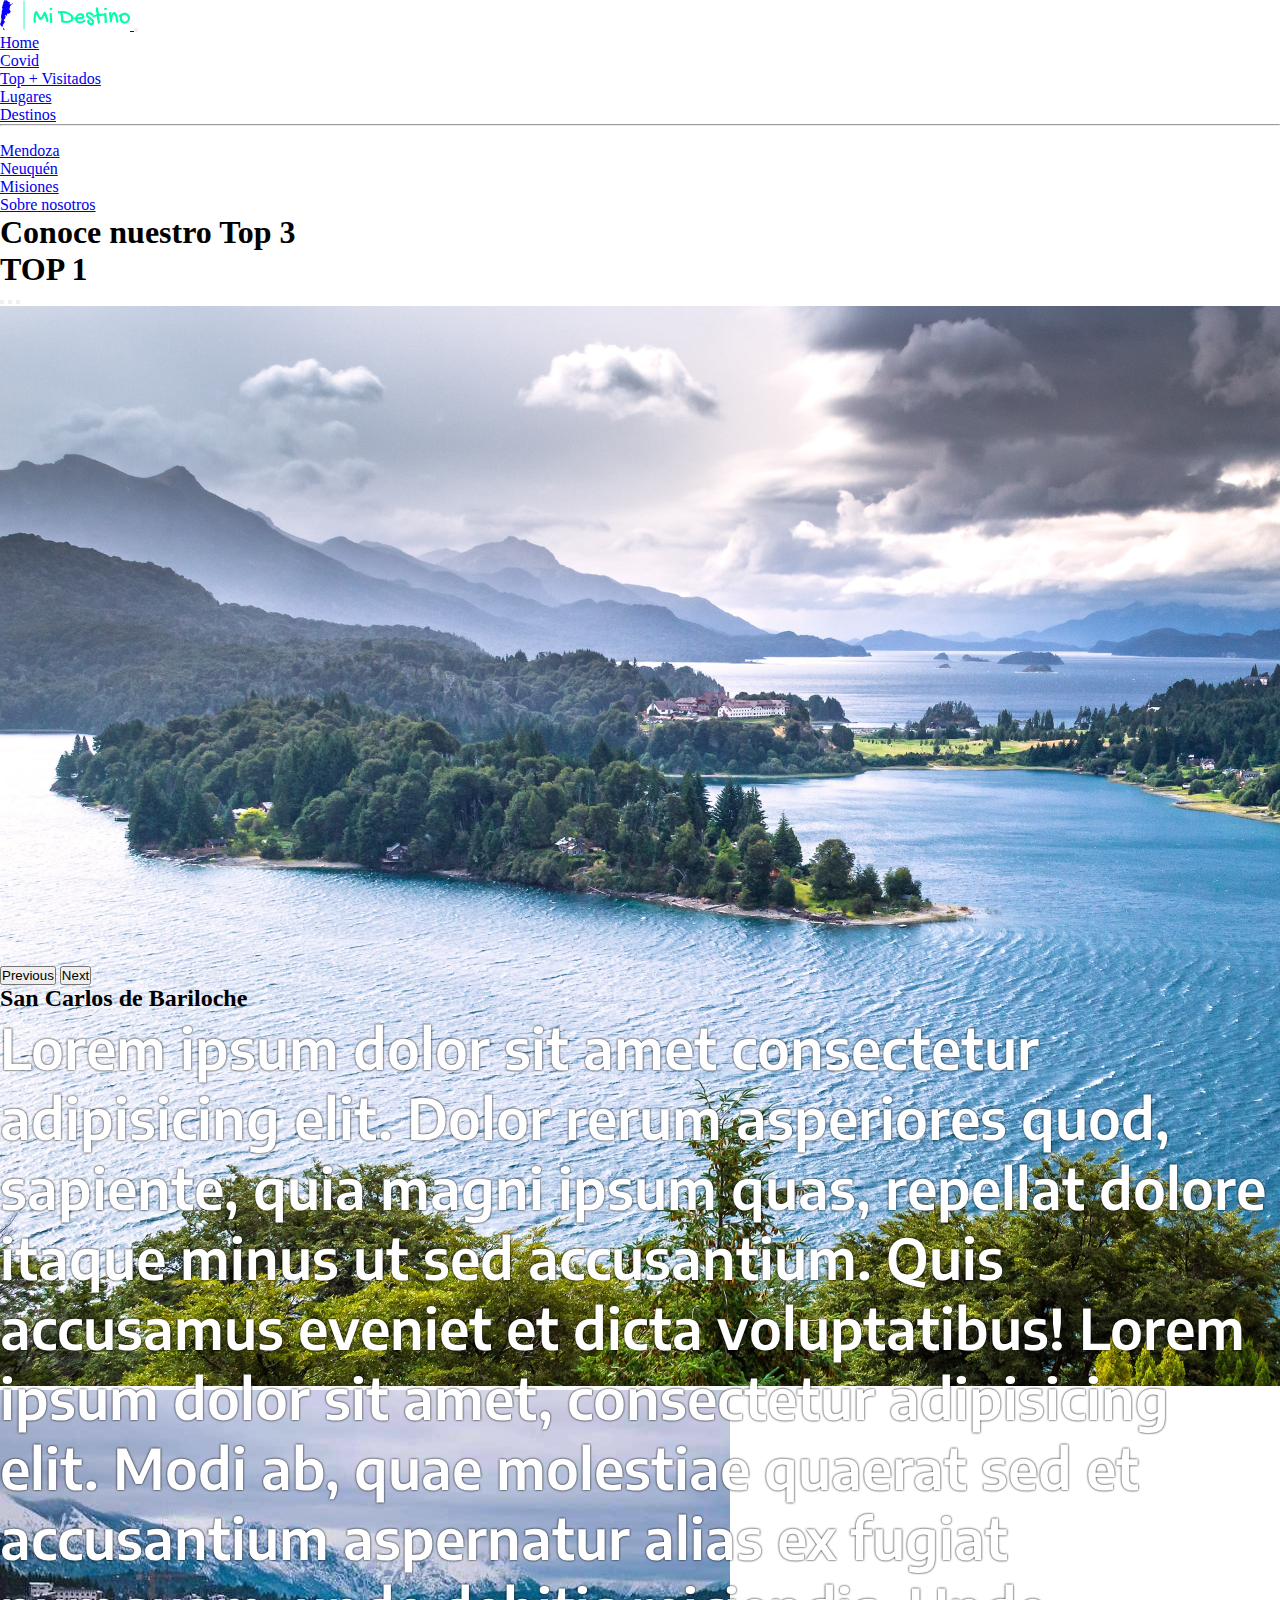
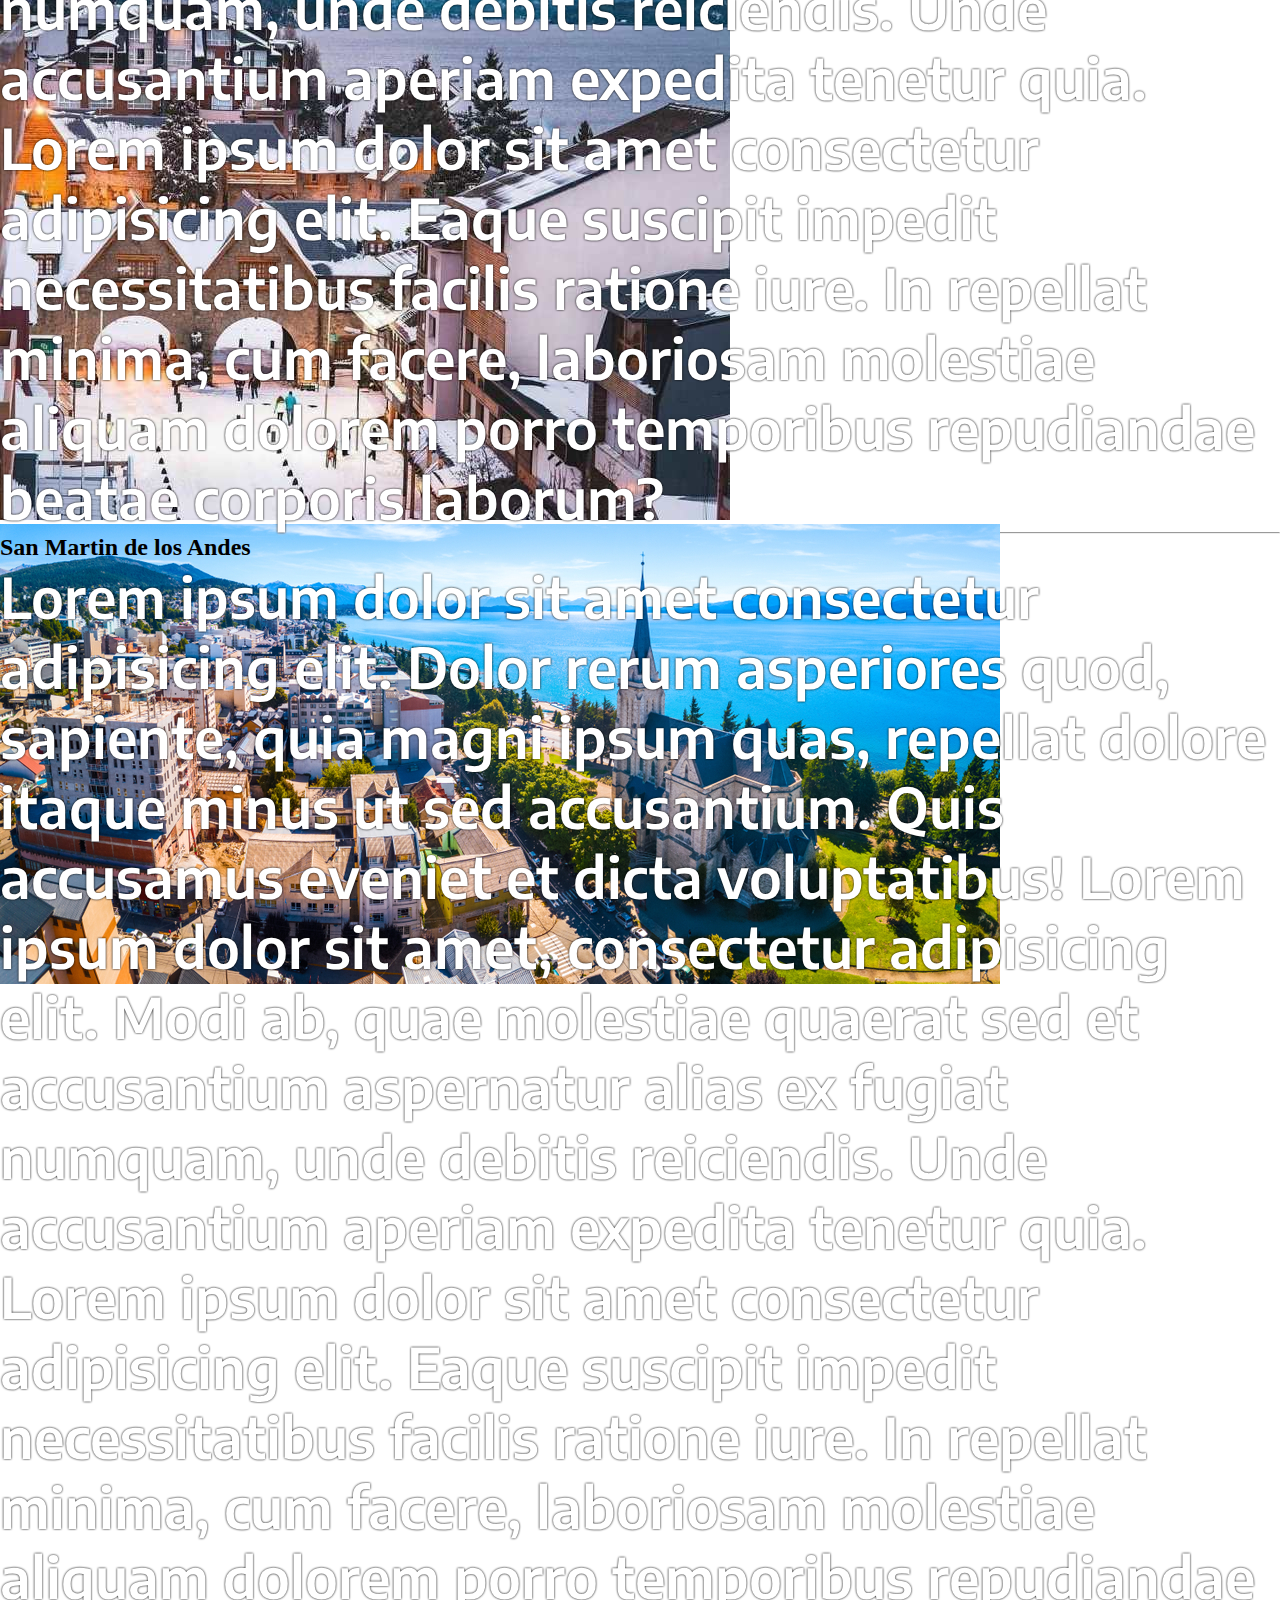
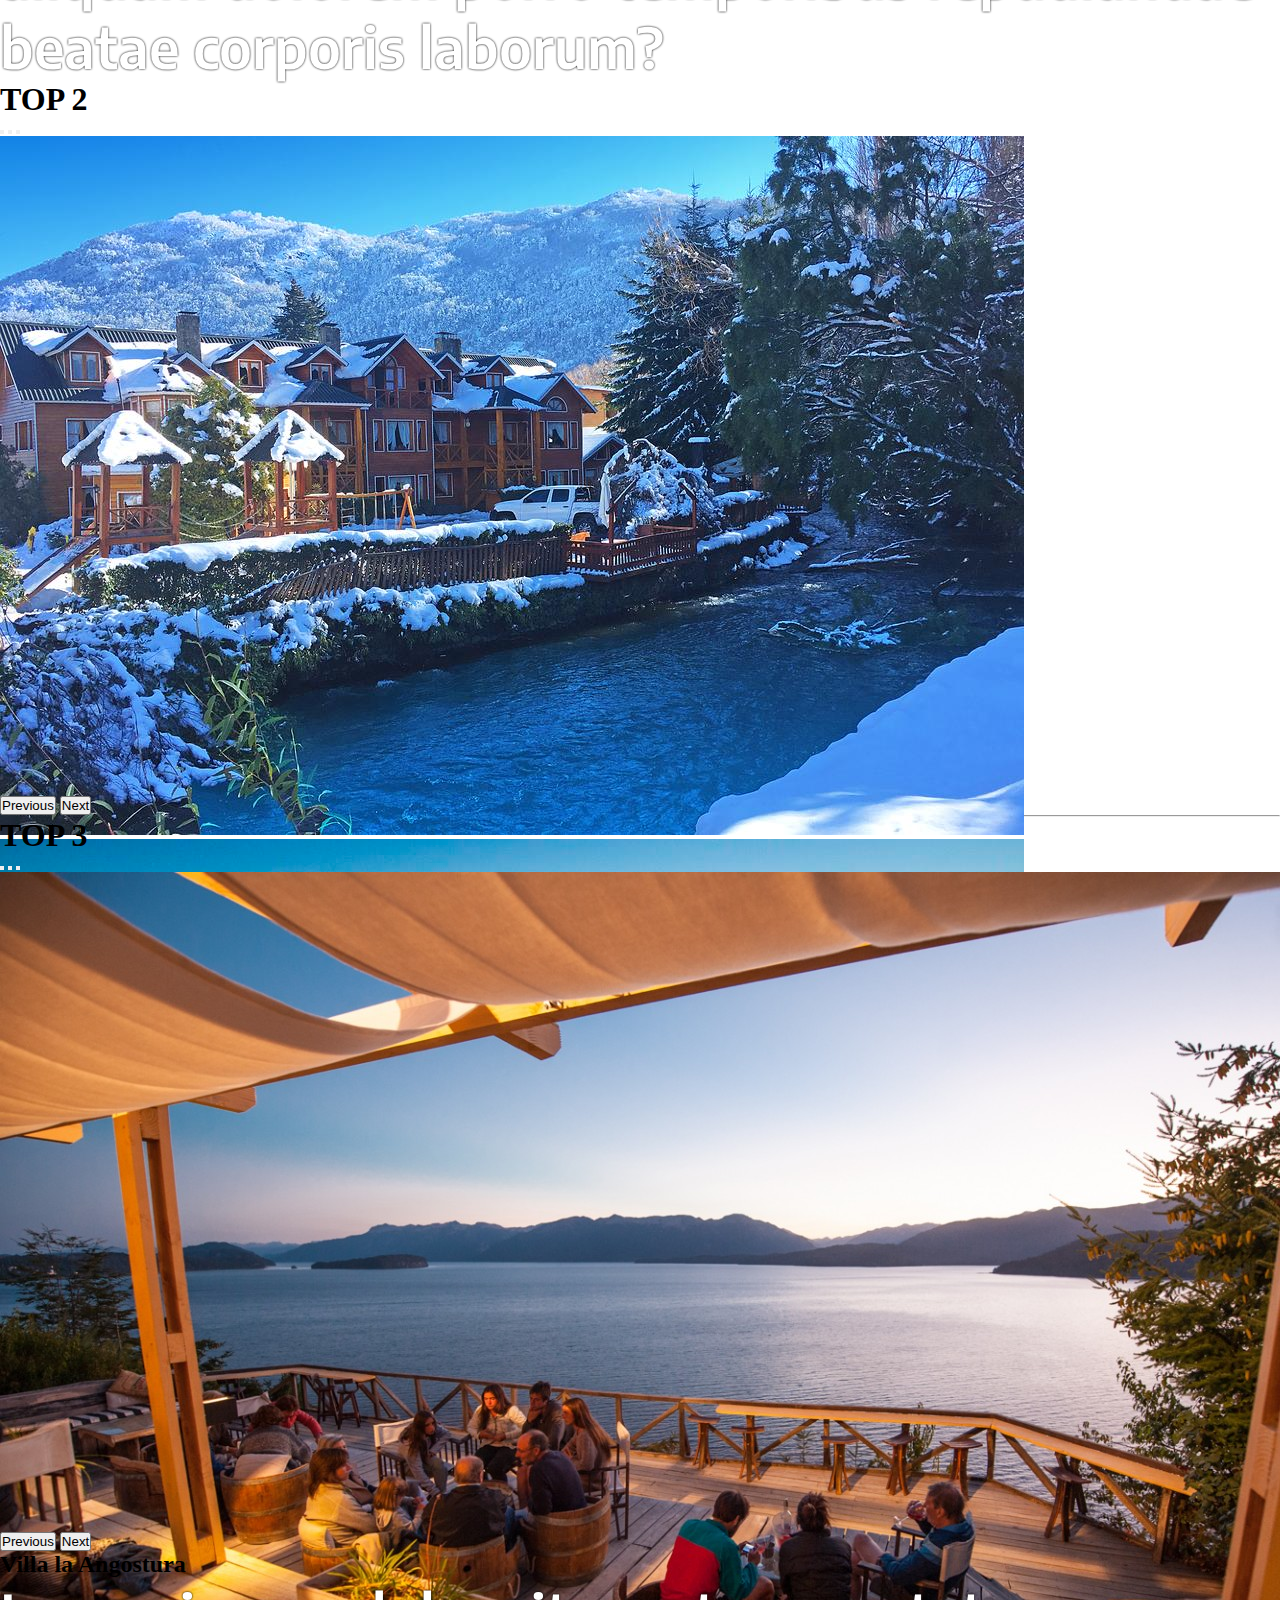
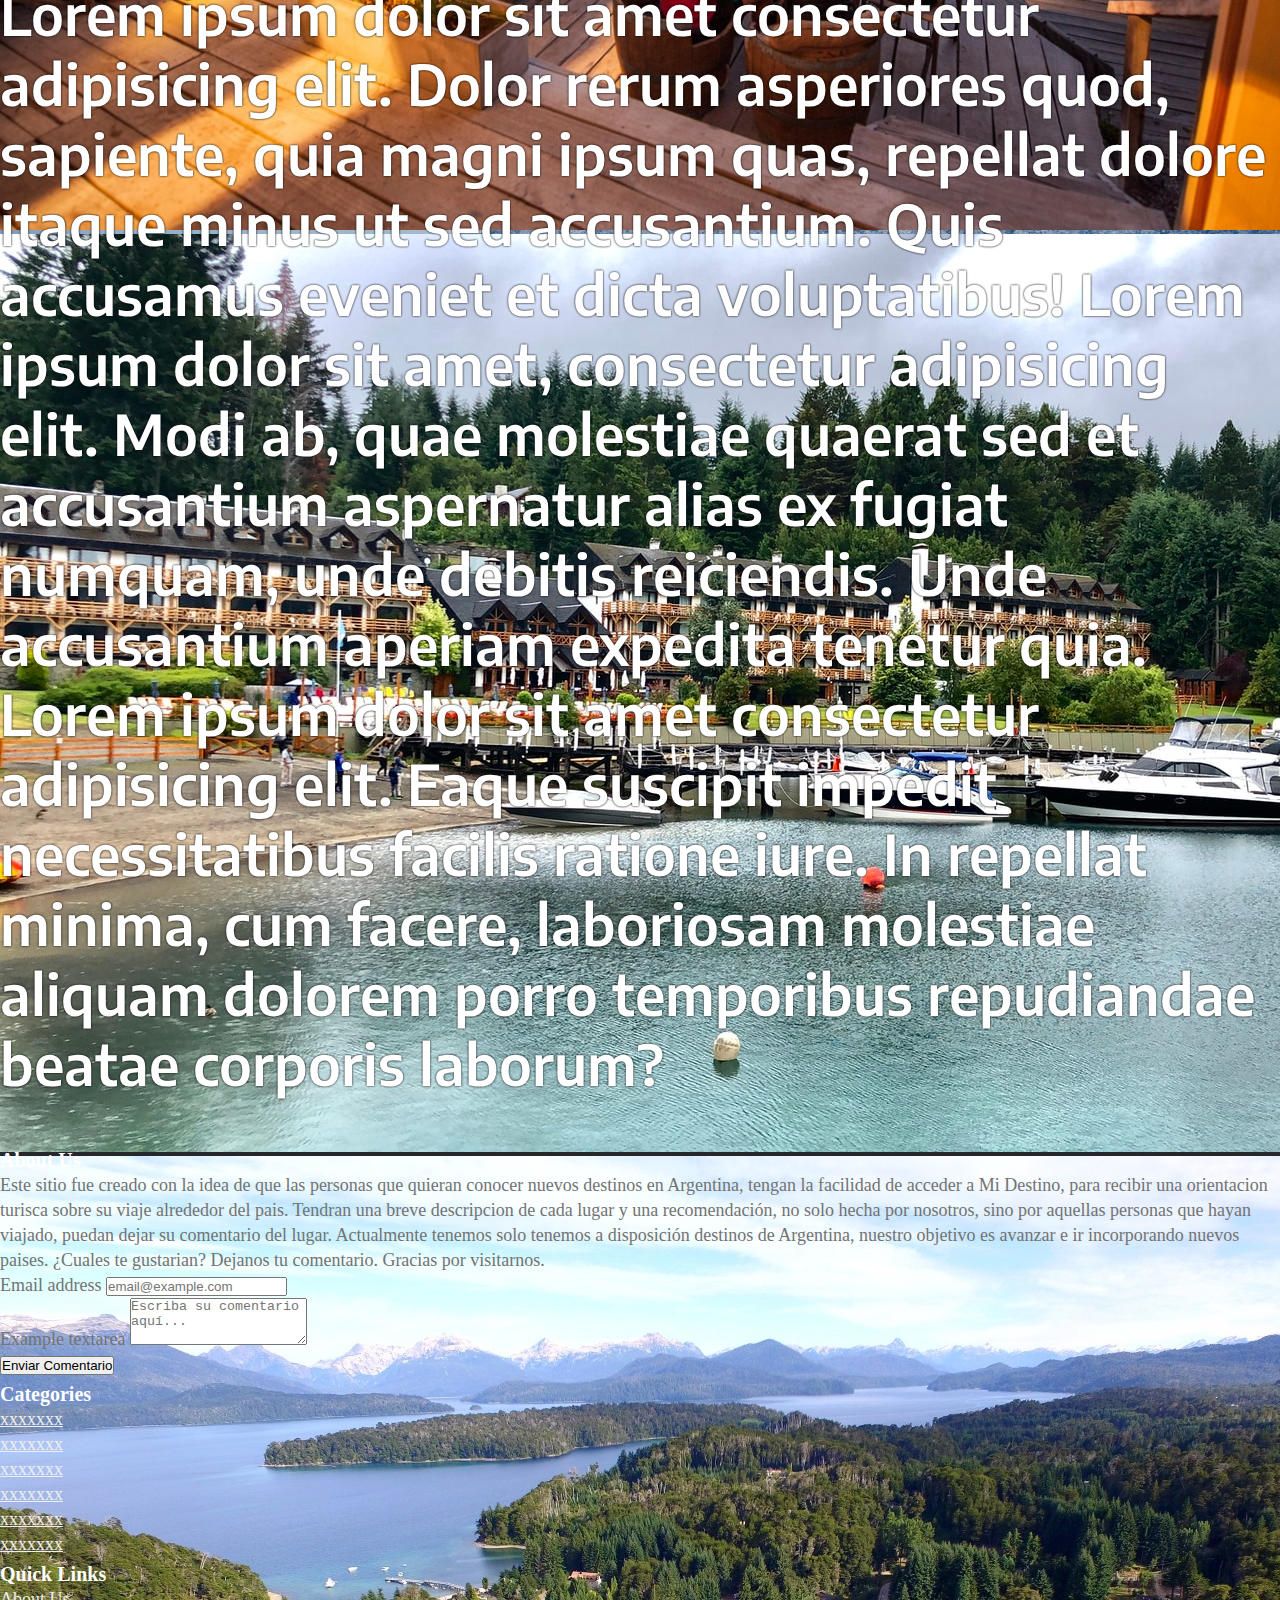
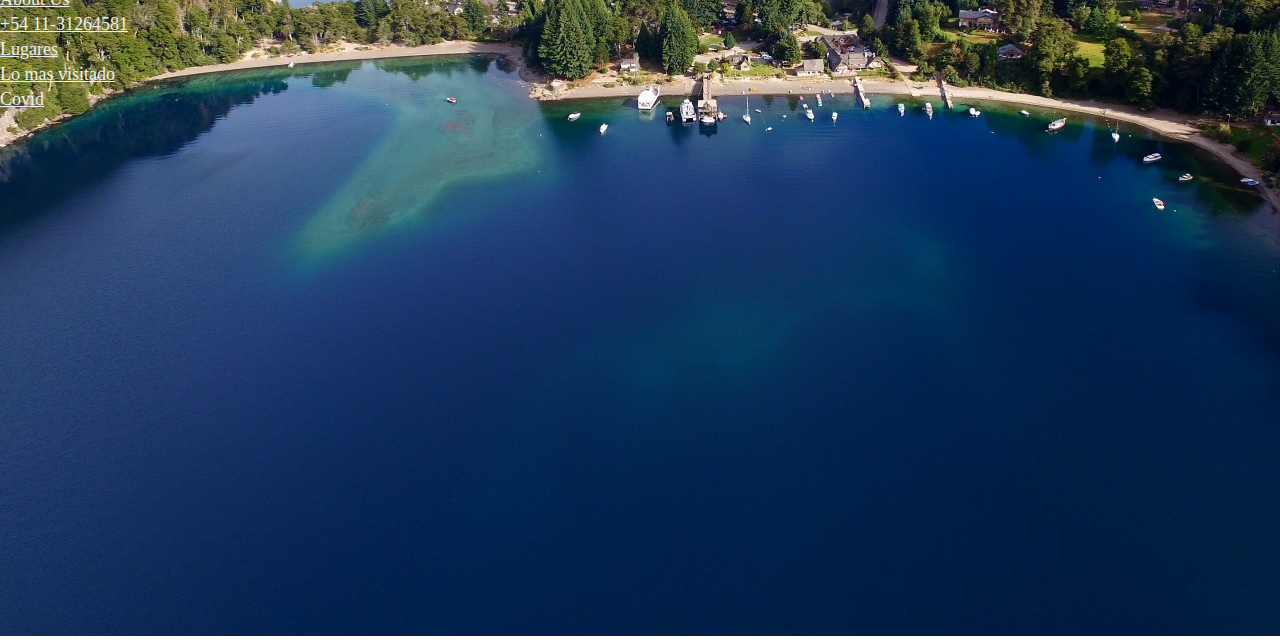
<file: top.html>
<!DOCTYPE html>
<html lang="en">

<head>
    <meta charset="UTF-8">
    <meta http-equiv="X-UA-Compatible" content="IE=edge">
    <meta name="viewport" content="width=device-width, initial-scale=1.0">
    <meta name="description"
        content="Conoce el top de nuestros destinos mas votados, los lugares mas visitados, y una breve descripcion de cada uno.">
    <meta name="keywords"
        content="turismo, Argentina, viajar, Mendoza, Neuquen, Misiones, gastronomia, visitar, destino, top, mas, visitado, bariloche, villa, angostura, andes">
    <link href="https://cdn.jsdelivr.net/npm/bootstrap@5.1.3/dist/css/bootstrap.min.css" rel="stylesheet"
        integrity="sha384-1BmE4kWBq78iYhFldvKuhfTAU6auU8tT94WrHftjDbrCEXSU1oBoqyl2QvZ6jIW3" crossorigin="anonymous">
    <link rel="stylesheet" href="css y scss/styles.css">
    <title>Conoce el top de nuestros destinos mas votados</title>
</head>

<body>
    <nav class="navbar navbar-expand-lg navbar-light bg-light">
        <div class="container-fluid">
            <a class="navbar-brand ms-5" href="index.html" target="">
                <img src="./img/logo_small.png" alt="Logo del sitio, que dice 'Mi Destino'" width="130" height="30">
            </a>
            <button class="navbar-toggler" type="button" data-bs-toggle="collapse"
                data-bs-target="#navbarSupportedContent" aria-controls="navbarSupportedContent" aria-expanded="false"
                aria-label="Toggle navigation">
                <span class="navbar-toggler-icon"></span>
            </button>
            <div class="collapse navbar-collapse" id="navbarSupportedContent">
                <ul class="navbar-nav ms-auto mb-2 mb-lg-0">
                    <li class="nav-item pe-5">
                        <a class="nav-link active" aria-current="page" href="index.html" target="">Home</a>
                    </li>
                    <li class="nav-item pe-5">
                        <a class="nav-link" href="covid.html" target="">Covid</a>
                    </li>
                    <li class="nav-item pe-5">
                        <a class="nav-link" href="top.html" target="">Top + Visitados</a>
                    </li>
                    <li class="nav-item dropdown pe-5">
                        <a class="nav-link dropdown-toggle" href="#" id="navbarDropdown" role="button"
                            data-bs-toggle="dropdown" aria-expanded="false">
                            Lugares
                        </a>
                        <ul class="dropdown-menu" aria-labelledby="navbarDropdown">
                            <li><a class="dropdown-item" href="destinos.html">Destinos</a></li>
                            <li>
                                <hr class="dropdown-divider">
                            </li>
                            <li><a class="dropdown-item" href="mendoza.html">Mendoza</a></li>
                            <li><a class="dropdown-item" href="neuquen.html">Neuquén</a></li>
                            <li><a class="dropdown-item" href="misiones.html">Misiones</a></li>
                        </ul>
                    </li>
                    <li class="nav-item pe-5">
                        <a class="nav-link" href="aboutUs.html" target="">Sobre nosotros</a>
                    </li>
                </ul>
            </div>
        </div>
    </nav>
    <header>
        <h1 class="display-4 text-center my-5">Conoce nuestro Top 3</h1>
    </header>
    <section>
        <div class="container">
            <div class="row justify-content-around my-5">
                <div class="col-xxl-6 col-xl-12 col-lg-12 col-md-12 col-12 my-4">
                    <h1 class="display-6 fs-3 mb-5">TOP 1</h1>
                    <div id="carouselExampleIndicators" class="carousel slide" data-bs-ride="carousel">
                        <div class="carousel-indicators">
                            <button type="button" data-bs-target="#carouselExampleIndicators" data-bs-slide-to="0"
                                class="active" aria-current="true" aria-label="Slide 1"></button>
                            <button type="button" data-bs-target="#carouselExampleIndicators" data-bs-slide-to="1"
                                aria-label="Slide 2"></button>
                            <button type="button" data-bs-target="#carouselExampleIndicators" data-bs-slide-to="2"
                                aria-label="Slide 3"></button>
                        </div>
                        <div class="carousel-inner w-100 img-carousel-bariloche">
                            <div class="carousel-item active">
                                <img src="./img/imagen_bariloche.jpg" class="d-block w-100"
                                    alt="Imagen de Bariloche, mostrando paisaje de rios/lagunas y bosques">
                            </div>
                            <div class="carousel-item">
                                <img src="./img/bariloche invierno.jpeg" class="d-block w-100"
                                    alt="Imagen de Bariloche en invierno, conjunto de hoteles, con paisaje de fondo de laguna/rio, bosques, y montañas nevadas de los Andes">
                            </div>
                            <div class="carousel-item">
                                <img src="./img/vista bariloche.jpg" class="d-block w-100"
                                    alt="Imagen de ciudad de Bariloche desde arriba, parece sacada en verano, de paisaje una laguna">
                            </div>
                        </div>
                        <button class="carousel-control-prev" type="button" data-bs-target="#carouselExampleIndicators"
                            data-bs-slide="prev">
                            <span class="carousel-control-prev-icon" aria-hidden="true"></span>
                            <span class="visually-hidden">Previous</span>
                        </button>
                        <button class="carousel-control-next" type="button" data-bs-target="#carouselExampleIndicators"
                            data-bs-slide="next">
                            <span class="carousel-control-next-icon" aria-hidden="true"></span>
                            <span class="visually-hidden">Next</span>
                        </button>
                    </div>
                </div>

                <div class="col-xxl-6 col-xl-12 col-lg-12 col-md-12 col-12 my-4">
                    <div class="text-center align-items-center mt-5">
                        <h2 class="display-4">San Carlos de Bariloche</h2>
                        <p class="tfuente">Lorem ipsum dolor sit amet consectetur adipisicing elit. Dolor rerum
                            asperiores
                            quod, sapiente, quia magni
                            ipsum quas, repellat dolore itaque minus ut sed accusantium. Quis accusamus eveniet et dicta
                            voluptatibus! Lorem ipsum dolor sit amet, consectetur adipisicing elit. Modi ab, quae
                            molestiae quaerat sed et accusantium aspernatur alias ex fugiat numquam, unde debitis
                            reiciendis. Unde accusantium aperiam expedita tenetur quia. Lorem ipsum dolor sit amet
                            consectetur adipisicing elit. Eaque suscipit impedit necessitatibus facilis ratione iure. In
                            repellat minima, cum facere, laboriosam molestiae aliquam dolorem porro temporibus
                            repudiandae beatae corporis laborum?
                        </p>
                    </div>
                </div>

                <hr class="my-5">

                <!-- TOP 2 -->

                <div class="col-xxl-6 col-xl-12 col-lg-12 col-md-12 col-12 my-4">
                    <div class="text-center align-items-center mt-5">
                        <h2 class="display-4">San Martin de los Andes</h2>
                        <p class="tfuente">Lorem ipsum dolor sit amet consectetur adipisicing elit. Dolor rerum
                            asperiores
                            quod, sapiente, quia magni
                            ipsum quas, repellat dolore itaque minus ut sed accusantium. Quis accusamus eveniet et dicta
                            voluptatibus! Lorem ipsum dolor sit amet, consectetur adipisicing elit. Modi ab, quae
                            molestiae quaerat sed et accusantium aspernatur alias ex fugiat numquam, unde debitis
                            reiciendis. Unde accusantium aperiam expedita tenetur quia. Lorem ipsum dolor sit amet
                            consectetur adipisicing elit. Eaque suscipit impedit necessitatibus facilis ratione iure. In
                            repellat minima, cum facere, laboriosam molestiae aliquam dolorem porro temporibus
                            repudiandae beatae corporis laborum?
                        </p>
                    </div>
                </div>

                <!-- al segundo carousel le cambie el id, agregandole un 2 al final (carouselExampleIndicators2) para que sea independiente  -->

                <div class="col-xxl-6 col-xl-12 col-lg-12 col-md-12 col-12 my-4">
                    <h1 class="display-6 fs-3 text-end mb-5">TOP 2</h1>
                    <div id="carouselExampleIndicators2" class="carousel slide" data-bs-ride="carousel">
                        <div class="carousel-indicators">
                            <button type="button" data-bs-target="#carouselExampleIndicators2" data-bs-slide-to="0"
                                class="active" aria-current="true" aria-label="Slide 1"></button>
                            <button type="button" data-bs-target="#carouselExampleIndicators2" data-bs-slide-to="1"
                                aria-label="Slide 2"></button>
                            <button type="button" data-bs-target="#carouselExampleIndicators2" data-bs-slide-to="2"
                                aria-label="Slide 3"></button>
                        </div>
                        <div class="carousel-inner w-100 img-carousel-bariloche">
                            <div class="carousel-item active">
                                <img src="./img/San-Martín-de-los-Andes-Argentina.jpg" class="d-block w-100"
                                    alt="Imagen en San Martin de los Andes, mostrando lo que parece ser un hotel hecho de madera cerca de un rio y bosque de pinos, con paisaje de fondo la cordillera">
                            </div>
                            <div class="carousel-item">
                                <img src="./img/San-Martín-de-los-Andes-Chapelco-beto-Delloro-20189.jpg"
                                    class="d-block w-100"
                                    alt="Imagen de Chapelco, localidad de Neuquen, ubicada en la cordillera de los Andes, paiseje de nieve con bosque">
                            </div>
                            <div class="carousel-item">
                                <img src="./img/San-Martín-de-los-Andes.jpg" class="d-block w-100"
                                    alt="Imagen mostrando el paisaje de la ciudad de San Martin de los Andes en Invierno, con los cerros de fondo">
                            </div>
                        </div>
                        <button class="carousel-control-prev" type="button" data-bs-target="#carouselExampleIndicators2"
                            data-bs-slide="prev">
                            <span class="carousel-control-prev-icon" aria-hidden="true"></span>
                            <span class="visually-hidden">Previous</span>
                        </button>
                        <button class="carousel-control-next" type="button" data-bs-target="#carouselExampleIndicators2"
                            data-bs-slide="next">
                            <span class="carousel-control-next-icon" aria-hidden="true"></span>
                            <span class="visually-hidden">Next</span>
                        </button>
                    </div>
                </div>

                <hr class="my-5">

                <!-- TOP 3 -->

                <div class="col-xxl-6 col-xl-12 col-lg-12 col-md-12 col-12 my-4">
                    <h1 class="display-6 fs-3 mb-5">TOP 3</h1>
                    <div id="carouselExampleIndicators3" class="carousel slide" data-bs-ride="carousel">
                        <div class="carousel-indicators">
                            <button type="button" data-bs-target="#carouselExampleIndicators3" data-bs-slide-to="0"
                                class="active" aria-current="true" aria-label="Slide 1"></button>
                            <button type="button" data-bs-target="#carouselExampleIndicators3" data-bs-slide-to="1"
                                aria-label="Slide 2"></button>
                            <button type="button" data-bs-target="#carouselExampleIndicators3" data-bs-slide-to="2"
                                aria-label="Slide 3"></button>
                        </div>
                        <div class="carousel-inner w-100 img-carousel-bariloche">
                            <div class="carousel-item active">
                                <img src="./img/villa la angostura Imágen-de-JPEG-33068816.jpg" class="d-block w-100"
                                    alt="Imagen de lo que parece ser un restaurante hecho de madera con personas sentadas, con vista a una laguna, el paisaje es la laguna al atardecer">
                            </div>
                            <div class="carousel-item">
                                <img src="./img/villa la angostura.jpg" class="d-block w-100"
                                    alt="Imagen de Hotel con muelles, desemboca en una laguna, ubicado en Villa la Angostura, con paisaje de bosque detras">
                            </div>
                            <div class="carousel-item">
                                <img src="./img/Villa LAngostura-BET-2018-Dron_0286.jpg" class="d-block w-100"
                                    alt="Imagen del lago Nahuel Huapi, y lagos adyacentes, ubicado en Villa la Angostura">
                            </div>
                        </div>
                        <button class="carousel-control-prev" type="button" data-bs-target="#carouselExampleIndicators3"
                            data-bs-slide="prev">
                            <span class="carousel-control-prev-icon" aria-hidden="true"></span>
                            <span class="visually-hidden">Previous</span>
                        </button>
                        <button class="carousel-control-next" type="button" data-bs-target="#carouselExampleIndicators3"
                            data-bs-slide="next">
                            <span class="carousel-control-next-icon" aria-hidden="true"></span>
                            <span class="visually-hidden">Next</span>
                        </button>
                    </div>
                </div>

                <div class="col-xxl-6 col-xl-12 col-lg-12 col-md-12 col-12 my-4">
                    <div class="text-center align-items-center mt-5">
                        <h2 class="display-4">Villa la Angostura</h2>
                        <p class="tfuente">Lorem ipsum dolor sit amet consectetur adipisicing elit. Dolor rerum
                            asperiores
                            quod, sapiente, quia magni
                            ipsum quas, repellat dolore itaque minus ut sed accusantium. Quis accusamus eveniet et dicta
                            voluptatibus! Lorem ipsum dolor sit amet, consectetur adipisicing elit. Modi ab, quae
                            molestiae quaerat sed et accusantium aspernatur alias ex fugiat numquam, unde debitis
                            reiciendis. Unde accusantium aperiam expedita tenetur quia. Lorem ipsum dolor sit amet
                            consectetur adipisicing elit. Eaque suscipit impedit necessitatibus facilis ratione iure. In
                            repellat minima, cum facere, laboriosam molestiae aliquam dolorem porro temporibus
                            repudiandae beatae corporis laborum?
                        </p>
                    </div>
                </div>

            </div>
        </div>
    </section>

    <footer class="site-footer">
        <div class="container">
            <div class="row">
                <div class="col-sm-12 col-md-6">
                    <h6 class="text-uppercase">About Us</h6>
                    <p class="text-start">Este sitio fue creado con la idea de que las personas que quieran
                        conocer nuevos destinos en Argentina, tengan la facilidad de acceder a
                        Mi Destino, para recibir una orientacion turisca sobre su viaje
                        alrededor del pais. Tendran una breve descripcion de cada lugar y una
                        recomendación, no solo hecha por nosotros, sino por aquellas personas
                        que hayan viajado, puedan dejar su comentario del lugar. Actualmente
                        tenemos solo tenemos a disposición destinos de Argentina, nuestro
                        objetivo es avanzar e ir incorporando nuevos paises. ¿Cuales te
                        gustarian? Dejanos tu comentario. Gracias por visitarnos.</p>

                    <div class="mb-3">
                        <label for="exampleFormControlInput1" class="form-label">Email address</label>
                        <input type="email" class="form-control" id="exampleFormControlInput1"
                            placeholder="email@example.com">
                    </div>
                    <div class="mb-3">
                        <label for="exampleFormControlTextarea1" class="form-label">Example textarea</label>
                        <textarea class="form-control" id="exampleFormControlTextarea1" rows="3"
                            placeholder="Escriba su comentario aquí..."></textarea>
                    </div>
                    <div class="mb-3">
                        <button class="btn btn-primary" type="submit">Enviar Comentario</button>
                    </div>
                </div>

                <div class="col-xs-6 col-md-3 ps-5">

                    <!-- en categorias voy a poner las provincias -->

                    <h6 class="text-uppercase">Categories</h6>
                    <ul class="footer-links">
                        <li><a href="#">xxxxxxx</a></li>
                        <li><a href="#">xxxxxxx</a></li>
                        <li><a href="#">xxxxxxx</a></li>
                        <li><a href="#">xxxxxxx</a></li>
                        <li><a href="#">xxxxxxx</a></li>
                        <li><a href="#">xxxxxxx</a></li>
                    </ul>
                </div>

                <div class="col-xs-6 col-md-3">
                    <h6 class="text-uppercase">Quick Links</h6>
                    <ul class="footer-links">
                        <li><a href="aboutUs.html">About Us</a></li>
                        <li><a href="#">+54 11-31264581</a></li>
                        <li><a href="destinos.html">Lugares</a></li>
                        <li><a href="top.html">Lo mas visitado</a></li>
                        <li><a href="covid.html">Covid</a></li>
                    </ul>
                </div>
            </div>
        </div>
    </footer>

    <script src="https://cdn.jsdelivr.net/npm/bootstrap@5.1.3/dist/js/bootstrap.bundle.min.js"
        integrity="sha384-ka7Sk0Gln4gmtz2MlQnikT1wXgYsOg+OMhuP+IlRH9sENBO0LRn5q+8nbTov4+1p"
        crossorigin="anonymous"></script>

</body>

</html>
</file>
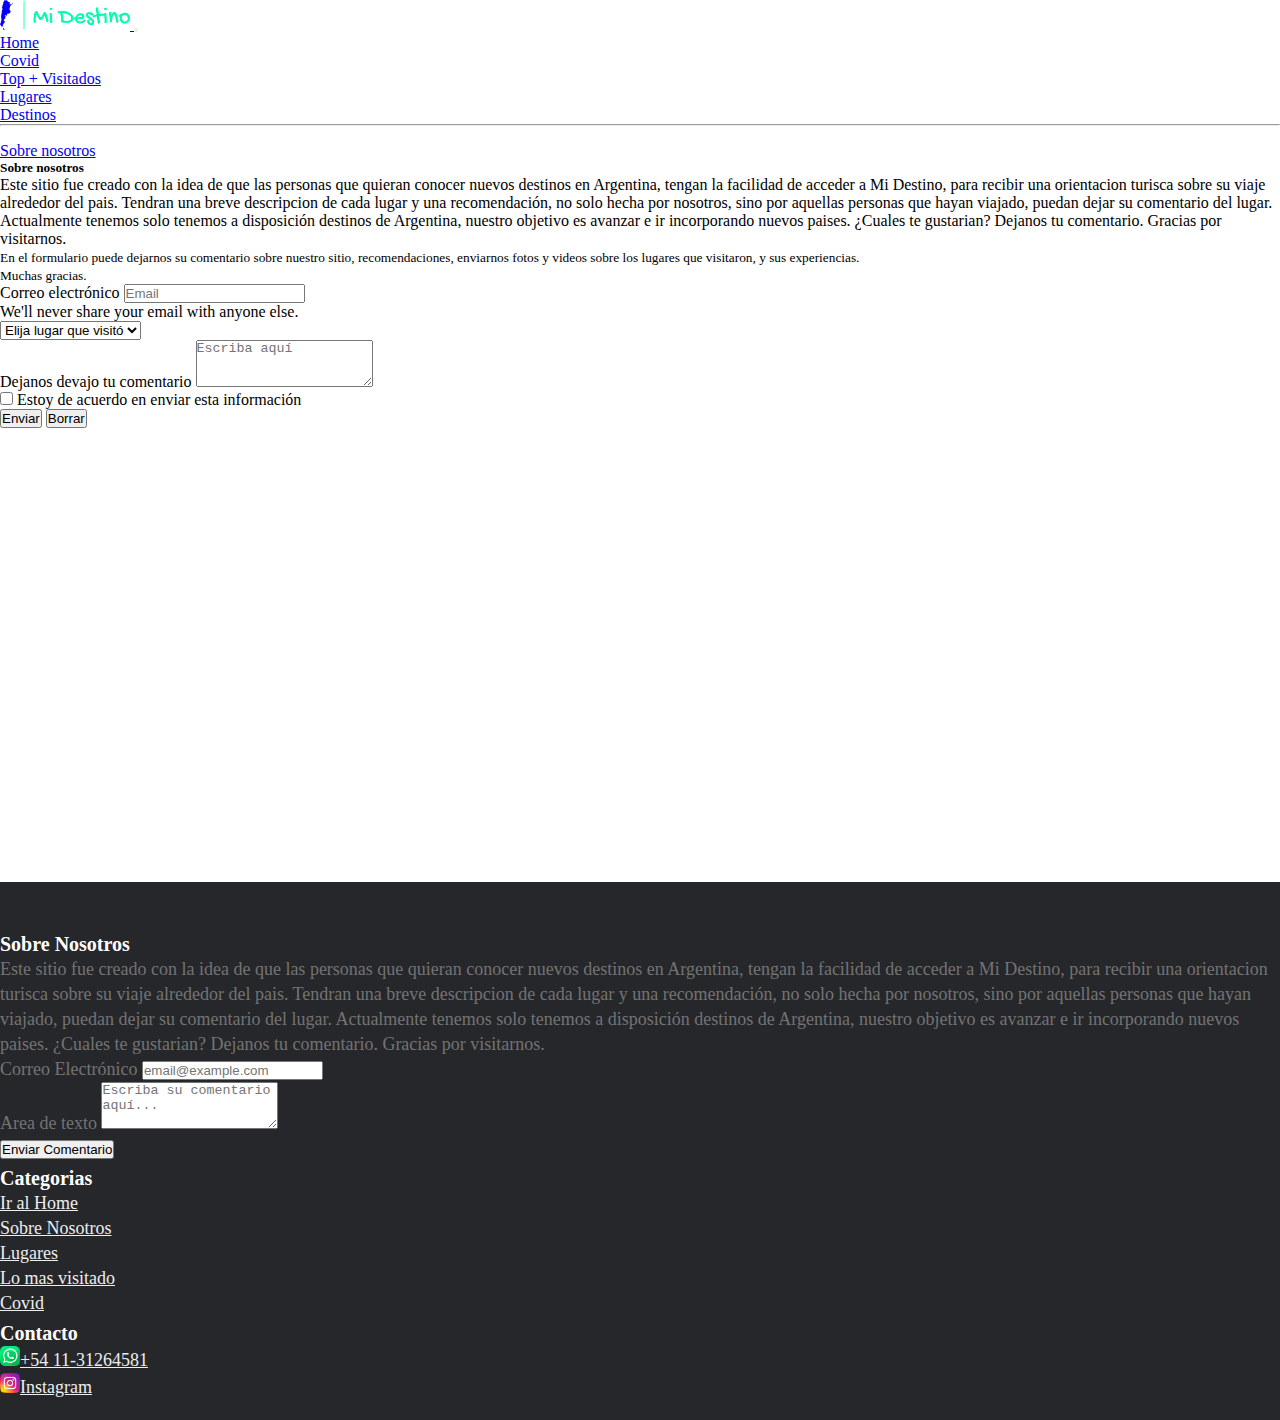
<file: pages/aboutUs.html>
<!DOCTYPE html>
<html lang="en">

<head>
    <meta charset="UTF-8">
    <meta http-equiv="X-UA-Compatible" content="IE=edge">
    <meta name="viewport" content="width=device-width, initial-scale=1.0">
    <meta name="description" content="Este sitio fue creado con la idea de que las personas que quieran conocer nuevos destinos en Argentina, 
        tengan la facilidad de acceder a Mi Destino, para recibir una orientacion turisca sobre su viaje alrededor del pais.
        Tendran una breve descripcion de cada lugar y una recomendación, no solo hecha por nosotros, sino por aquellas personas que hayan viajado, 
        puedan dejar su comentario del lugar. Actualmente tenemos solo tenemos a disposición destinos de Argentina, nuestro objetivo es avanzar e ir incorporando nuevos paises. 
        ¿Cuales te gustarian? Dejanos tu comentario. Gracias por visitarnos.">
    <meta name="keywords"
        content="turismo, Argentina, viajar, Mendoza, Neuquen, Misiones, gastronomia, visitar, destino, sugerencias, recomendaciones, agradecimientos, comentario, sobre, nosotros">
    <link href="https://cdn.jsdelivr.net/npm/bootstrap@5.1.3/dist/css/bootstrap.min.css" rel="stylesheet"
        integrity="sha384-1BmE4kWBq78iYhFldvKuhfTAU6auU8tT94WrHftjDbrCEXSU1oBoqyl2QvZ6jIW3" crossorigin="anonymous">
    <link rel="stylesheet" href="../css y scss/styles.css">
    <title>Si ya viajaste, cuentanos que te parecio.</title>
</head>

<body class="bg-secondary">
    <nav class="navbar navbar-expand-lg navbar-light bg-light">
        <div class="container-fluid">
            <a class="navbar-brand ms-5" href="../index.html" target="">
                <img src="../img/logo_small.png" alt="Logo del sitio, que dice 'Mi Destino'" width="130" height="30">
            </a>
            <button class="navbar-toggler" type="button" data-bs-toggle="collapse"
                data-bs-target="#navbarSupportedContent" aria-controls="navbarSupportedContent" aria-expanded="false"
                aria-label="Toggle navigation">
                <span class="navbar-toggler-icon"></span>
            </button>
            <div class="collapse navbar-collapse" id="navbarSupportedContent">
                <ul class="navbar-nav ms-auto mb-2 mb-lg-0">
                    <li class="nav-item ps-2 pe-5">
                        <a class="nav-link active" aria-current="page" href="../index.html" target="">Home</a>
                    </li>
                    <li class="nav-item ps-2 pe-5">
                        <a class="nav-link" href="covid.html" target="">Covid</a>
                    </li>
                    <li class="nav-item ps-2 pe-5">
                        <a class="nav-link" href="top.html" target="">Top + Visitados</a>
                    </li>
                    <li class="nav-item dropdown ps-2 pe-5">
                        <a class="nav-link dropdown-toggle" href="#" id="navbarDropdown" role="button"
                            data-bs-toggle="dropdown" aria-expanded="false">
                            Lugares
                        </a>
                        <ul class="dropdown-menu" aria-labelledby="navbarDropdown">
                            <li><a class="dropdown-item" href="destinos.html">Destinos</a></li>
                            <li>
                                <hr class="dropdown-divider">
                            </li>
                        </ul>
                    </li>
                    <li class="nav-item ps-2 pe-5">
                        <a class="nav-link" href="aboutUs.html" target="">Sobre nosotros</a>
                    </li>
                </ul>
            </div>
        </div>
    </nav>

    <!-- falta corregir el responsive de la carta, se sale del div container fluid-->

    <main>
        <div class="container-fluid">
            <div class="img-fondo-aboutus-main">
                <div class="container my-5">
                    <div class="card mb-3 w-100 mx-auto">

                        <div class="row m-4">
                            <div class="col-xxl-6 col-xl-6 col-lg-6 col-md-6 col-12">
                                <div class="card-body">
                                    <h5 class="card-title">Sobre nosotros</h5>
                                    <p class="card-text">Este sitio fue creado con la idea de que las personas que
                                        quieran conocer nuevos destinos en Argentina, tengan la facilidad de acceder a
                                        Mi Destino, para recibir una orientacion turisca sobre su viaje alrededor del
                                        pais. Tendran una breve descripcion de cada lugar y una recomendación, no solo
                                        hecha por nosotros, sino por aquellas personas que hayan viajado, puedan dejar
                                        su comentario del lugar. Actualmente tenemos solo tenemos a disposición destinos
                                        de Argentina, nuestro objetivo es avanzar e ir incorporando nuevos paises.
                                        ¿Cuales te gustarian? Dejanos tu comentario. Gracias por visitarnos.</p>
                                    <p class="card-text"><small class="text-muted">En el formulario puede dejarnos su
                                            comentario sobre nuestro sitio, recomendaciones, enviarnos fotos y videos
                                            sobre los lugares que visitaron, y sus experiencias.</small></p>
                                    <p class="card-text"><small class="text-muted">Muchas gracias.</small></p>
                                </div>
                            </div>

                            <div class="col-xxl-6 col-xl-6 col-lg-6 col-md-6 col-12">
                                <form class="mb-5">
                                    <div class="mb-3">
                                        <label for="exampleInputEmail1" class="form-label">Correo
                                            electrónico</label>
                                        <input type="email" class="form-control" id="exampleInputEmail1"
                                            aria-describedby="emailHelp" placeholder="Email">
                                        <div id="emailHelp" class="form-text">We'll never share your email with
                                            anyone
                                            else.</div>
                                    </div>

                                    <div class="my-3">
                                        <select class="form-select form-select-sm" aria-label=".form-select-sm example">
                                            <option selected>Elija lugar que visitó</option>
                                            <option value="1">Mendoza</option>
                                            <option value="2">Neuquen</option>
                                            <option value="3">Buenos Aires</option>
                                            <option value="4">Misiones</option>
                                            <option value="5">Otro</option>
                                        </select>
                                    </div>
                                    <div class="mb-3">
                                        <label for="exampleFormControlTextarea1" class="form-label">
                                            Dejanos devajo tu comentario</label>
                                        <textarea class="form-control" id="exampleFormControlTextarea1"
                                            placeholder="Escriba aquí" rows="3"></textarea>
                                    </div>

                                    <div class="mb-3 form-check">
                                        <input type="checkbox" class="form-check-input" id="exampleCheck1">
                                        <label class="form-check-label" for="exampleCheck1">
                                            Estoy de acuerdo en enviar esta información</label>
                                    </div>
                                    <button type="submit" class="btn btn-primary">Enviar</button>
                                    <button type="submit" class="btn btn-primary">Borrar</button>
                                </form>
                            </div>

                            <iframe
                                src="https://www.google.com/maps/embed?pb=!1m18!1m12!1m3!1d13134.83103285318!2d-58.39748168039983!3d-34.61155069631732!2m3!1f0!2f0!3f0!3m2!1i1024!2i768!4f13.1!3m3!1m2!1s0x4aa9f0a6da5edb%3A0x11bead4e234e558b!2sObelisco!5e0!3m2!1ses!2sar!4v1646706246907!5m2!1ses!2sar"
                                width="600" height="450" style="border:0;" allowfullscreen="" loading="lazy"></iframe>
                        </div>
                    </div>
                </div>
            </div>
        </div>
    </main>

    <footer class="site-footer">
        <div class="container">
            <div class="row">
                <div class="col-sm-12 col-md-6">
                    <h6 class="text-uppercase">Sobre Nosotros</h6>
                    <p class="text-start">Este sitio fue creado con la idea de que las personas que quieran
                        conocer nuevos destinos en Argentina, tengan la facilidad de acceder a
                        Mi Destino, para recibir una orientacion turisca sobre su viaje
                        alrededor del pais. Tendran una breve descripcion de cada lugar y una
                        recomendación, no solo hecha por nosotros, sino por aquellas personas
                        que hayan viajado, puedan dejar su comentario del lugar. Actualmente
                        tenemos solo tenemos a disposición destinos de Argentina, nuestro
                        objetivo es avanzar e ir incorporando nuevos paises. ¿Cuales te
                        gustarian? Dejanos tu comentario. Gracias por visitarnos.</p>

                    <div class="mb-3">
                        <label for="exampleFormControlInput1" class="form-label">Correo Electrónico</label>
                        <input type="email" class="form-control" id="exampleFormControlInput1"
                            placeholder="email@example.com">
                    </div>
                    <div class="mb-3">
                        <label for="exampleFormControlTextarea1" class="form-label">Area de texto</label>
                        <textarea class="form-control" id="exampleFormControlTextarea1" rows="3"
                            placeholder="Escriba su comentario aquí..."></textarea>
                    </div>
                    <div class="mb-3">
                        <button class="btn btn-primary" type="submit">Enviar Comentario</button>
                    </div>
                </div>

                <div class="col-xs-6 col-md-3 ps-5">
                    <h6 class="text-uppercase">Categorias</h6>

                    <!-- en categorias voy a poner las provincias -->
                    <!--proximas pages a crear para entrega final -->

                    <ul class="footer-links">
                        <li><a href="../index.html" class="text-decoration-none">Ir al Home</a></li>
                        <li><a href="aboutUs.html" class="text-decoration-none">Sobre Nosotros</a></li>
                        <li><a href="destinos.html" class="text-decoration-none">Lugares</a></li>
                        <li><a href="top.html" class="text-decoration-none">Lo mas visitado</a></li>
                        <li><a href="covid.html" class="text-decoration-none">Covid</a></li>
                    </ul>
                </div>

                <div class="col-xs-6 col-md-3">
                    <h6 class="text-uppercase">Contacto</h6>
                    <ul class="footer-links">
                        <li><img class="logo" src="../img/whatsapp.png" alt=""><a href="#"
                                class="text-decoration-none">+54 11-31264581</a></li>
                        <li><img class="logo" src="../img/instagram.png" alt=""><a
                                href="https://www.instagram.com/diegu1d/" class="text-decoration-none" target="_blank">Instagram</a>
                        </li>
                    </ul>
                </div>
            </div>
        </div>
    </footer>


    <script src="https://cdn.jsdelivr.net/npm/bootstrap@5.1.3/dist/js/bootstrap.bundle.min.js"
        integrity="sha384-ka7Sk0Gln4gmtz2MlQnikT1wXgYsOg+OMhuP+IlRH9sENBO0LRn5q+8nbTov4+1p"
        crossorigin="anonymous"></script>

</body>

</html>
</file>
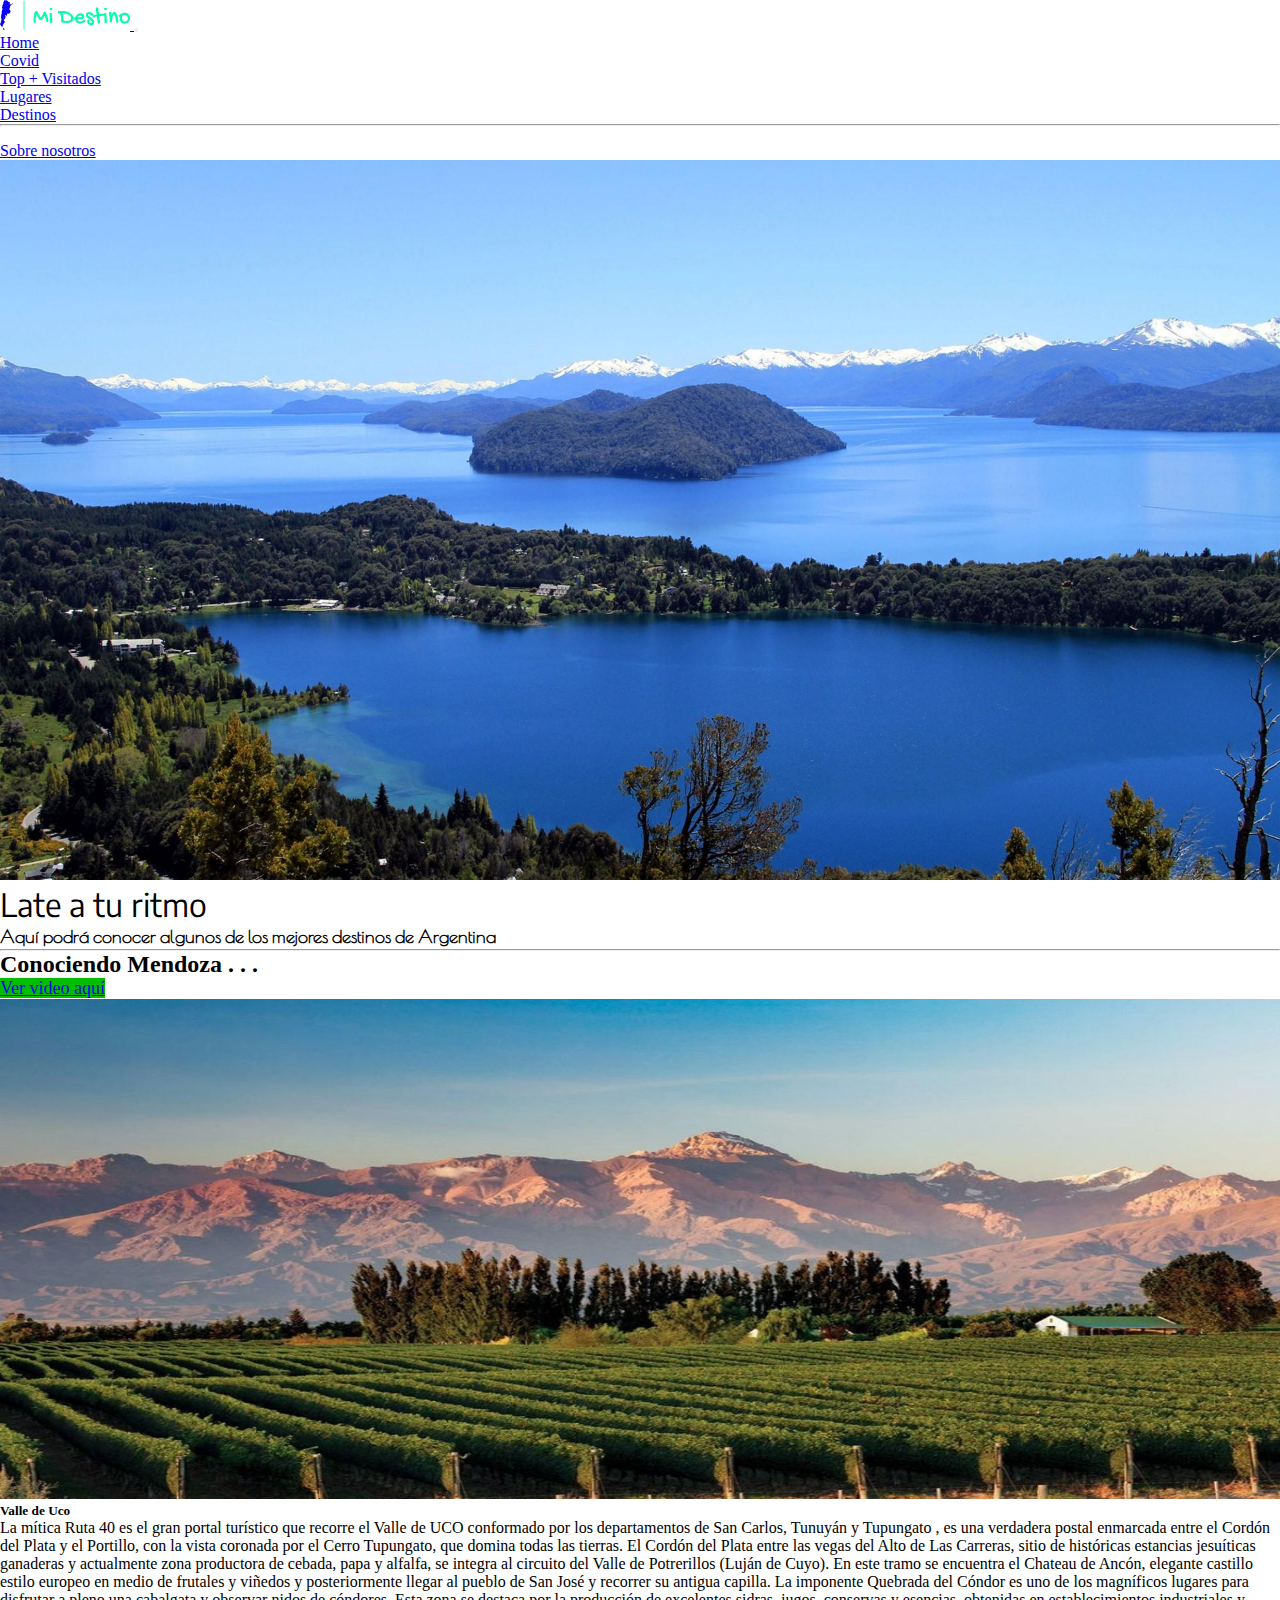
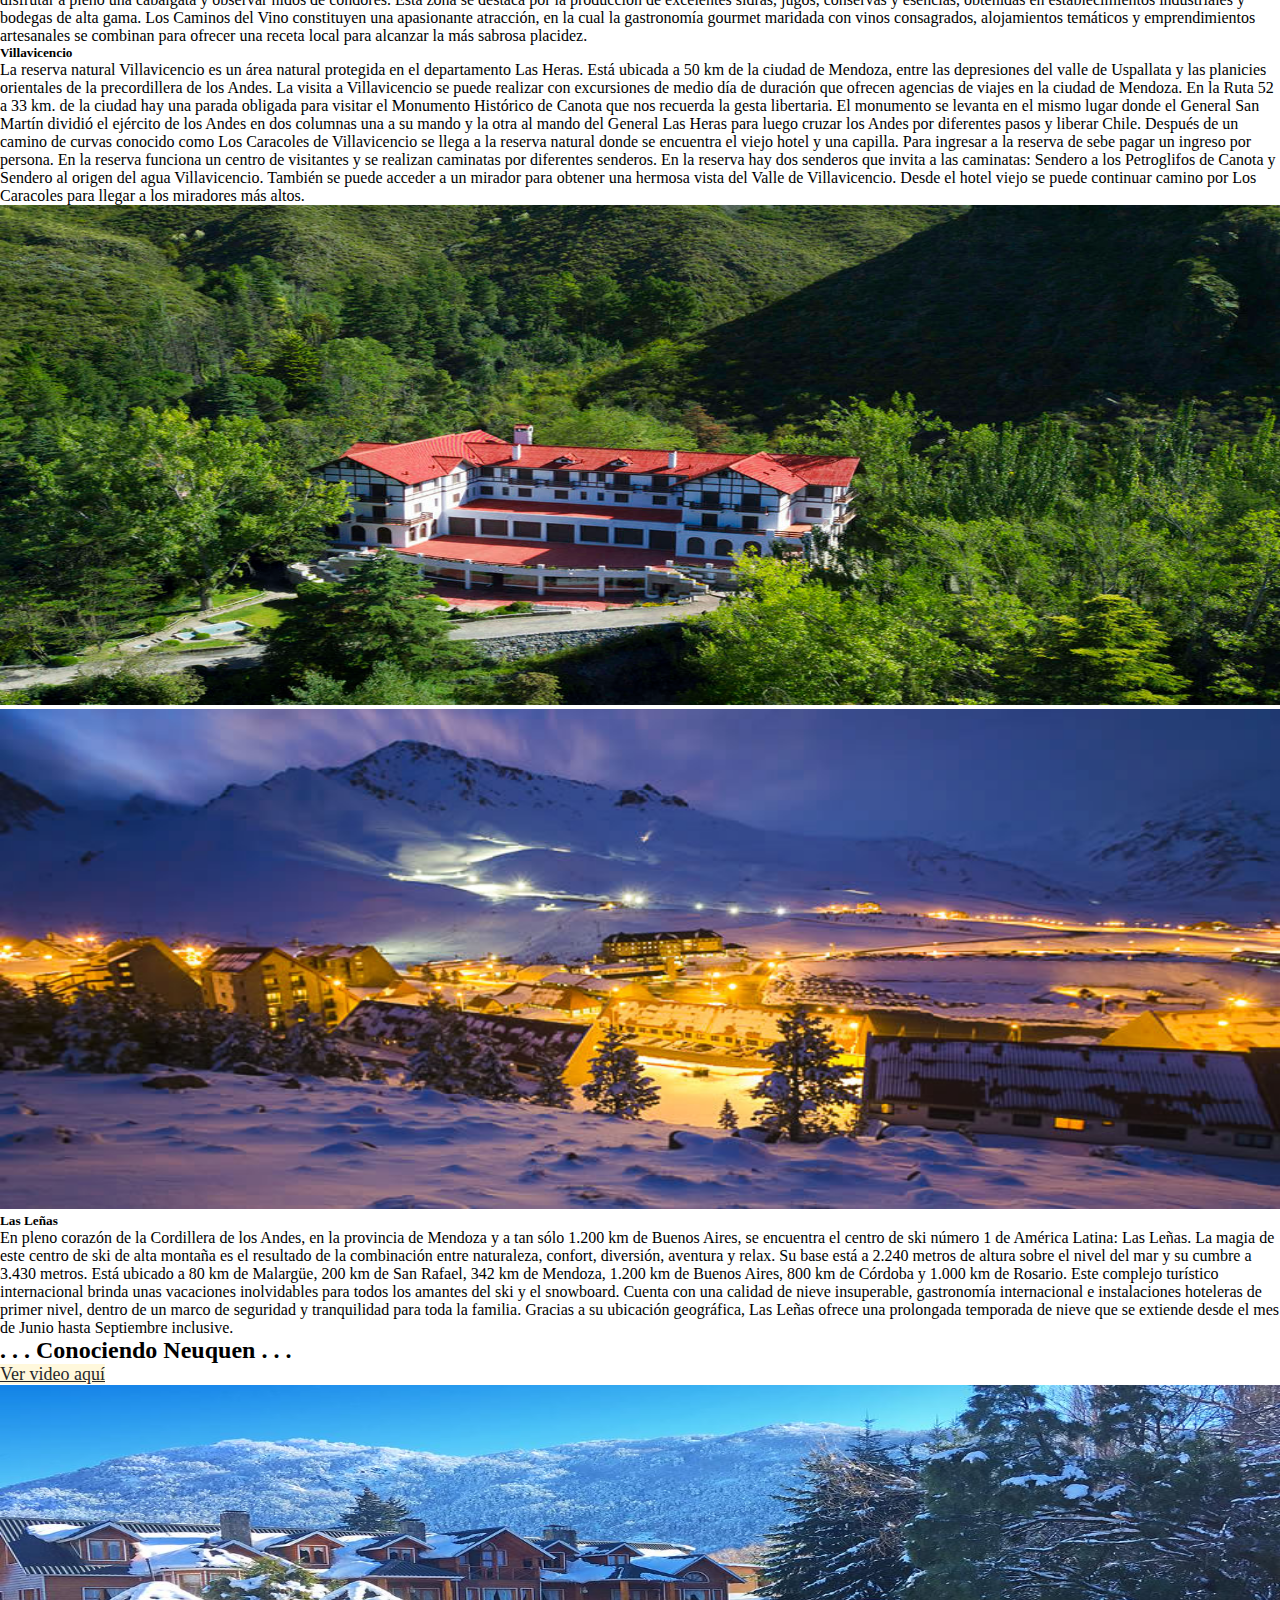
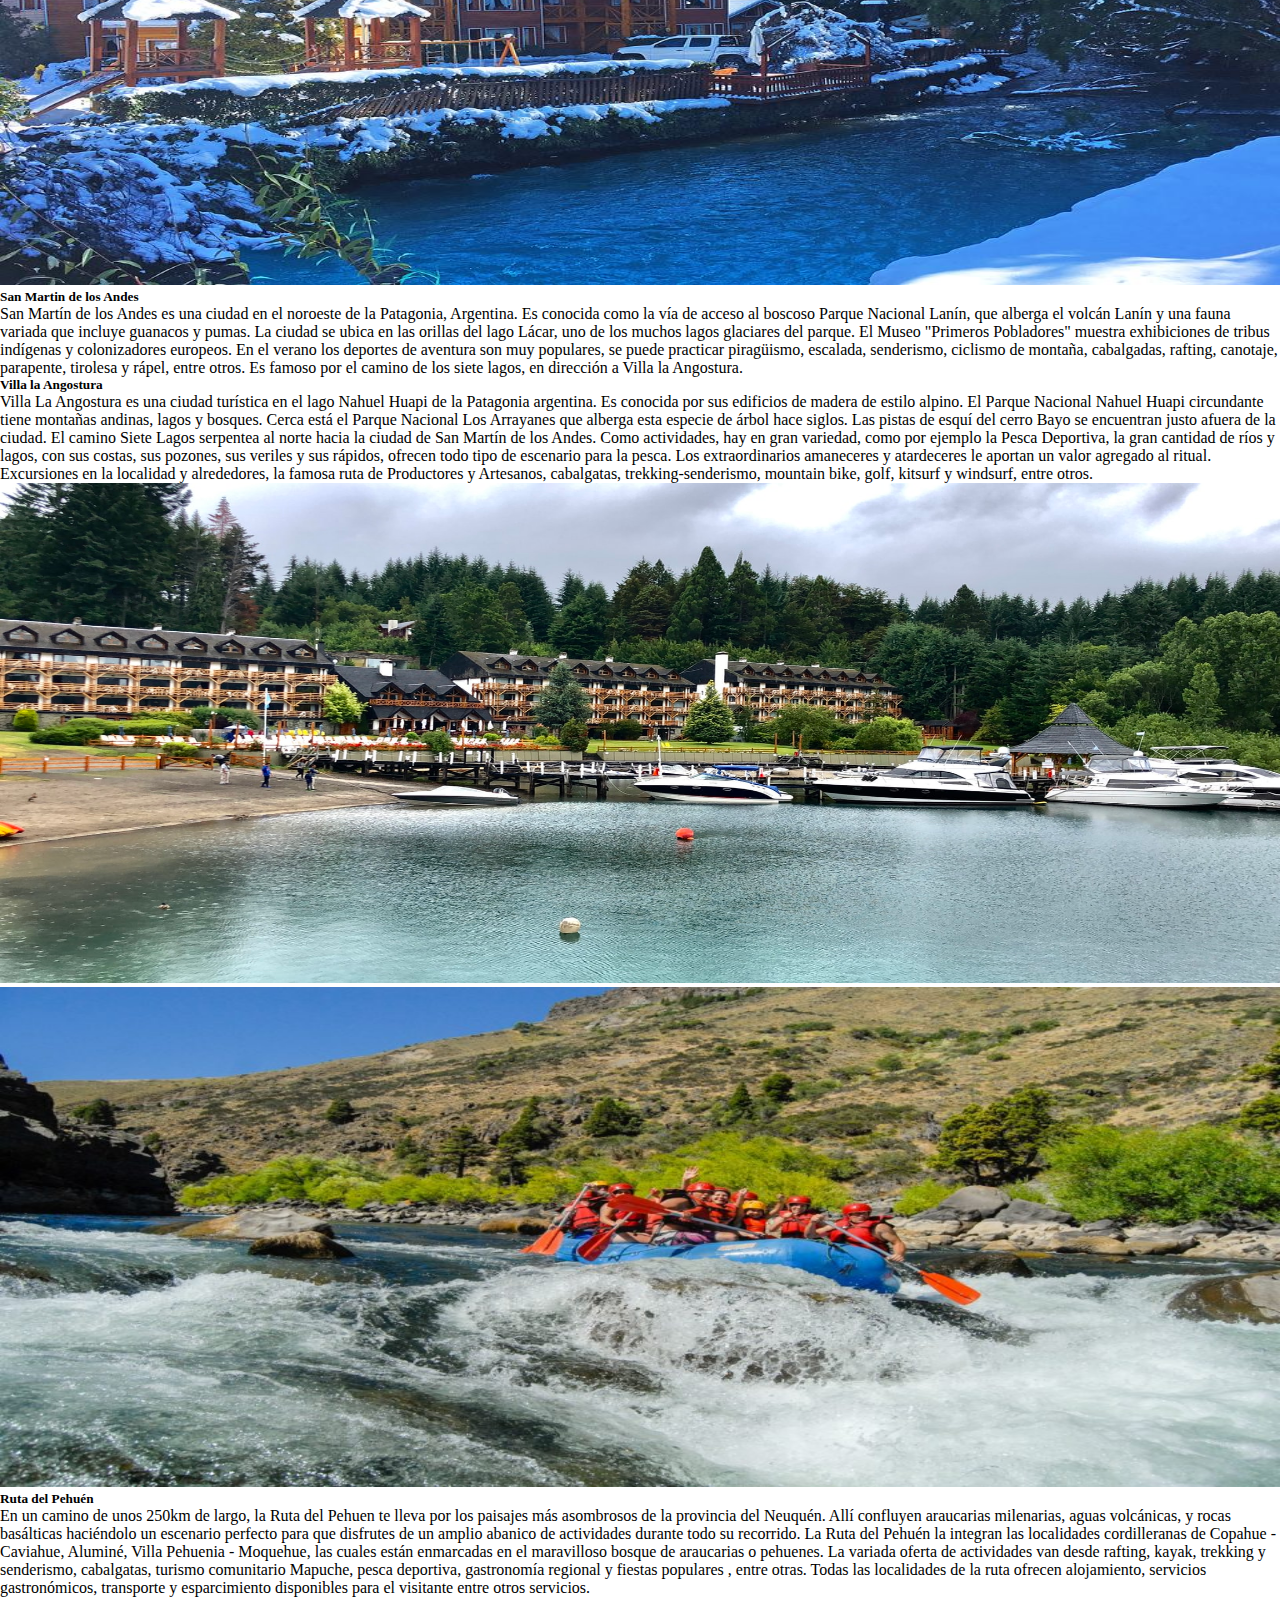
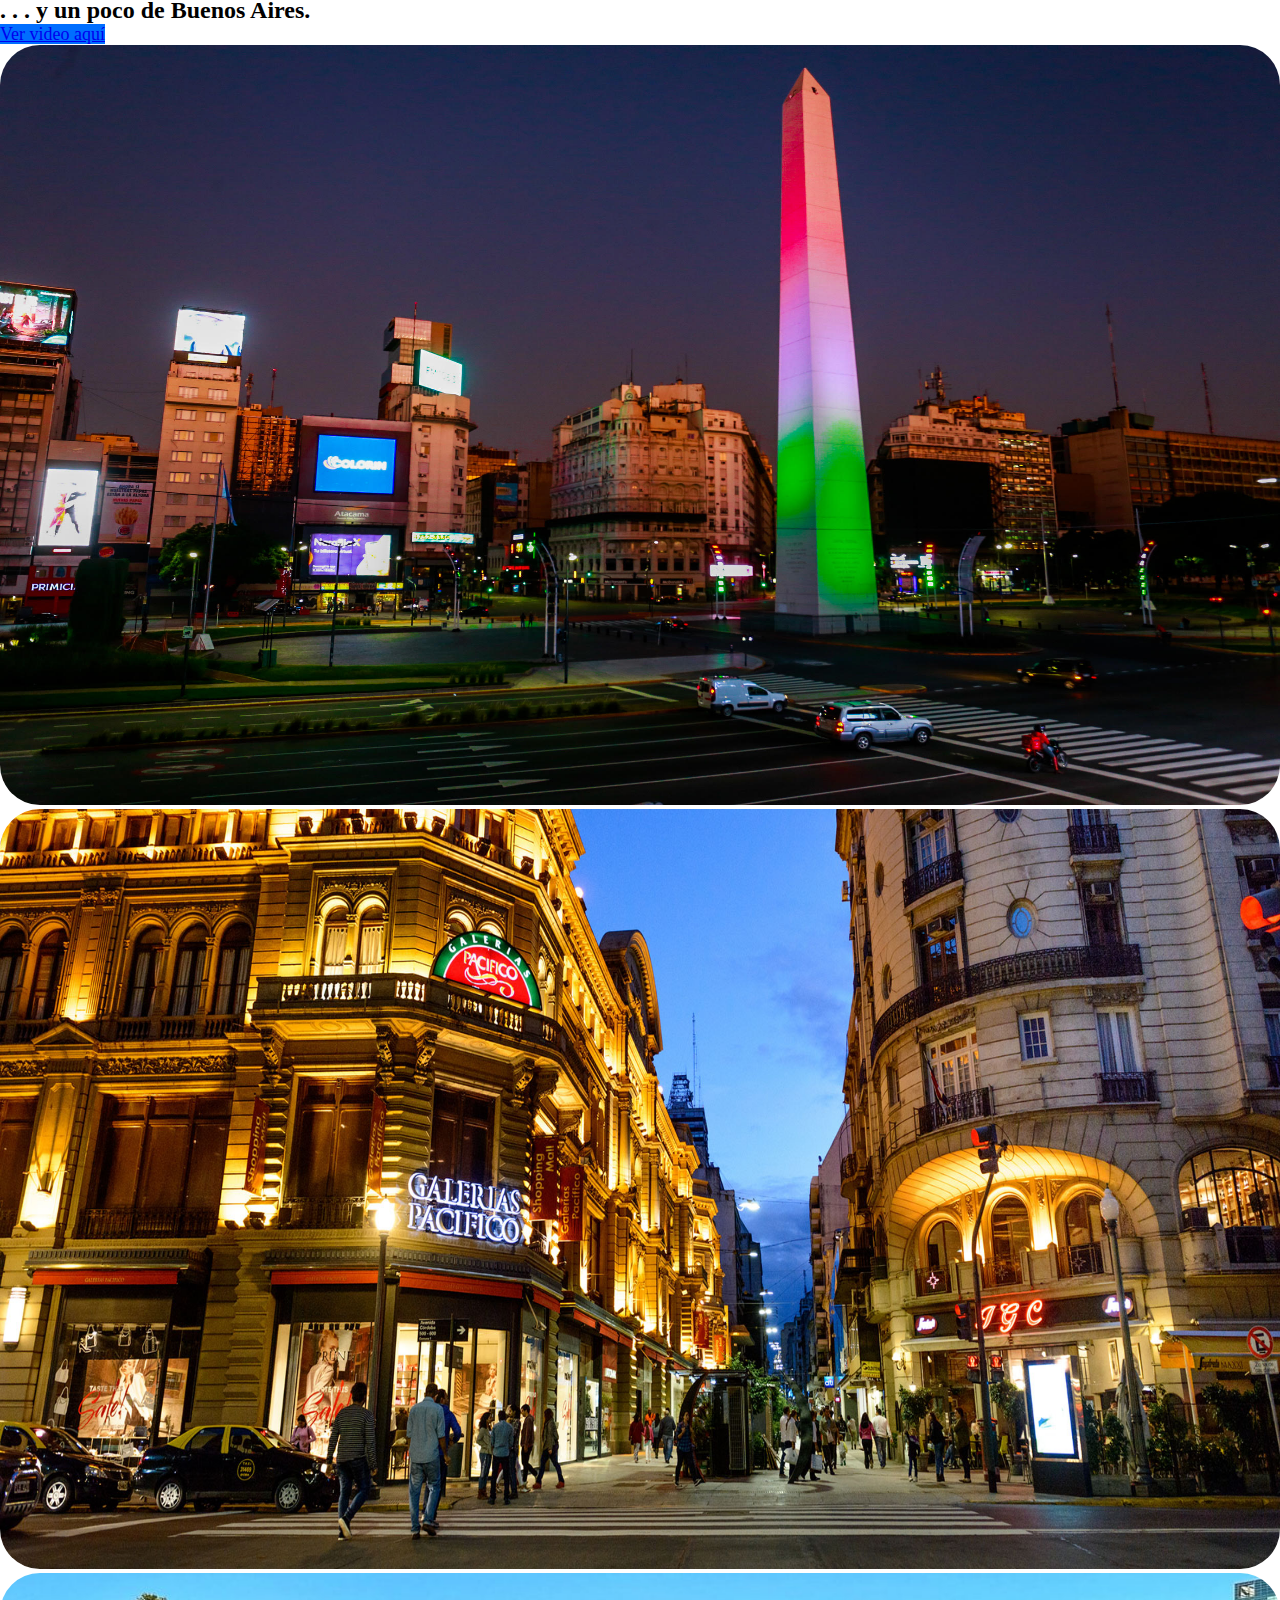
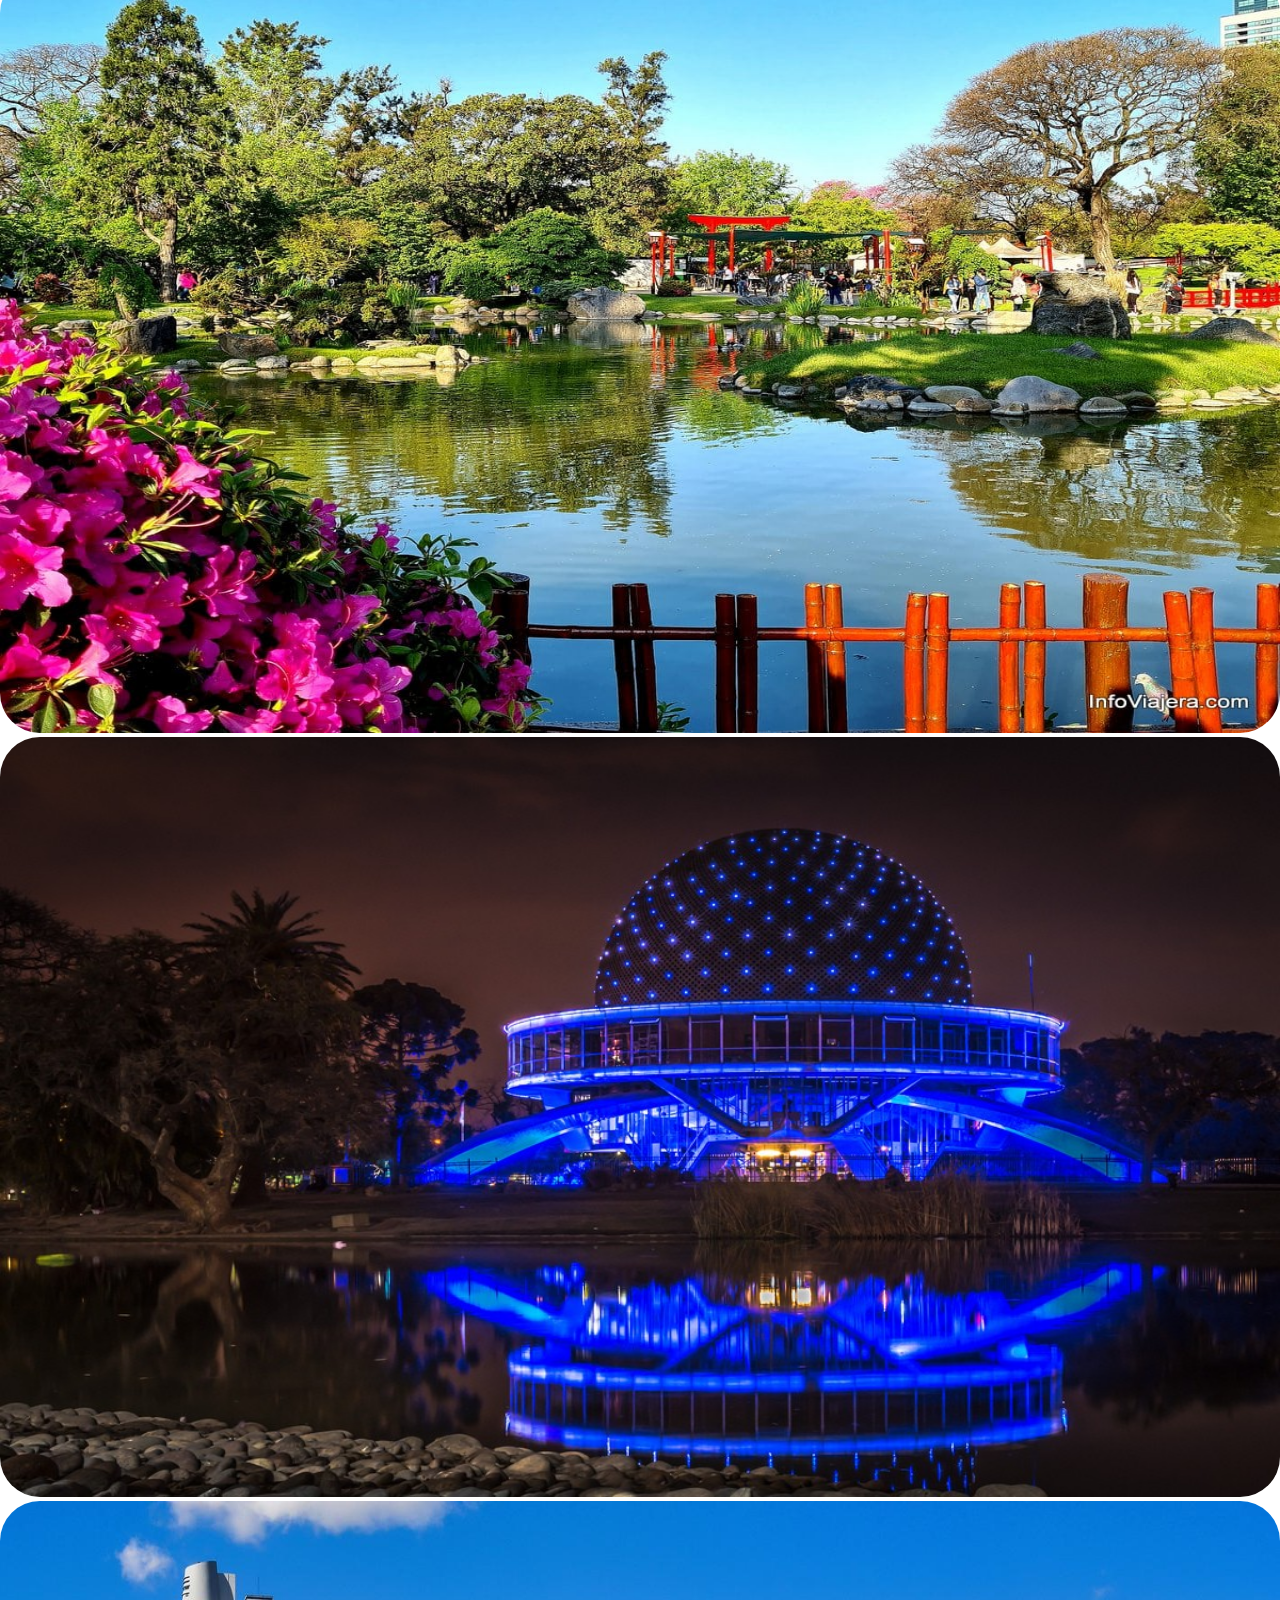
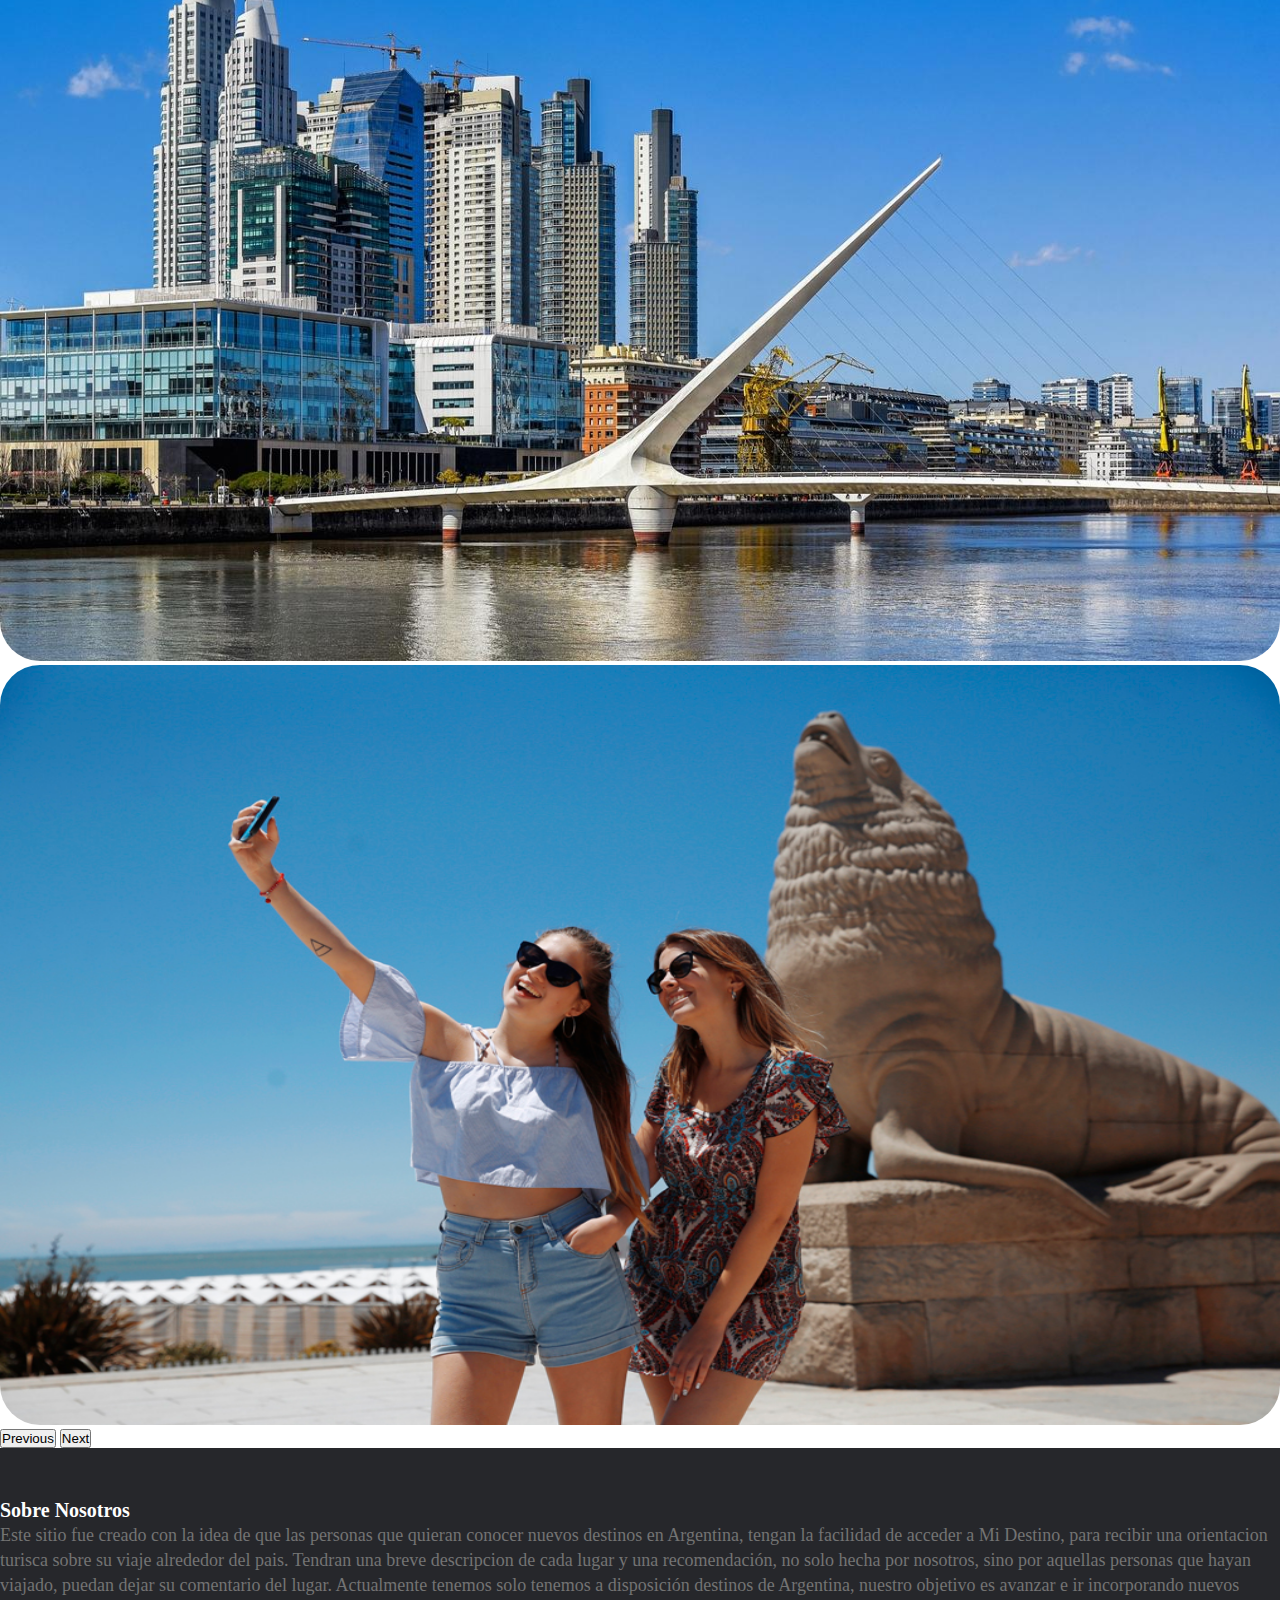
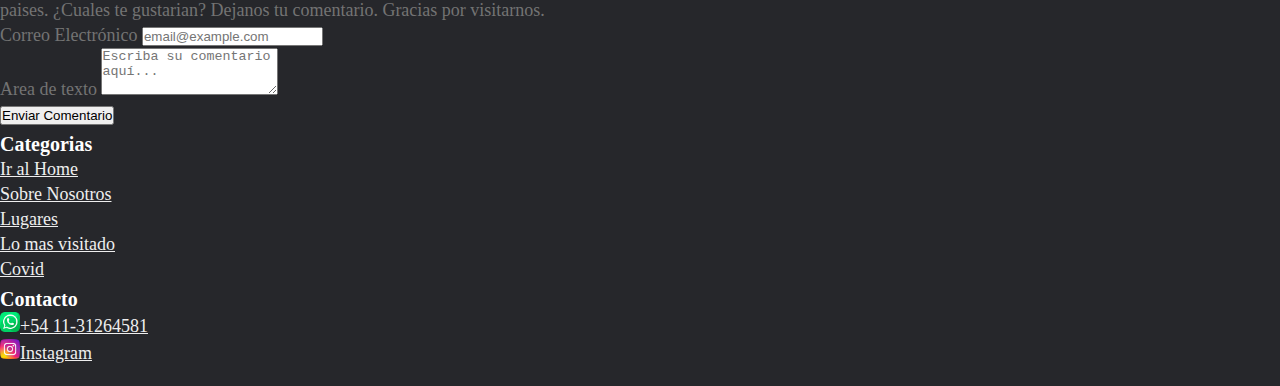
<file: pages/destinos.html>
<!DOCTYPE html>
<html lang="en">

<head>
    <meta charset="UTF-8">
    <meta http-equiv="X-UA-Compatible" content="IE=edge">
    <meta name="viewport" content="width=device-width, initial-scale=1.0">
    <meta name="description"
        content="Ingresa aquí para conocer los mejores destinos en Argentina. 
        Buenos Aires, los lugares gastronomicos. Mendoza y sus famosos recorridos de ficas de vinos. Conoce un poco de los paraisos de Neuquen, y mas.">
    <meta name="keywords"
        content="turismo, Argentina, viajar, Mendoza, Neuquen, Misiones, gastronomia, visitar, destino">
    <link href="https://cdn.jsdelivr.net/npm/bootstrap@5.1.3/dist/css/bootstrap.min.css" rel="stylesheet"
        integrity="sha384-1BmE4kWBq78iYhFldvKuhfTAU6auU8tT94WrHftjDbrCEXSU1oBoqyl2QvZ6jIW3" crossorigin="anonymous">
    <link rel="stylesheet" href="../css y scss/styles.css">
    <title>Aquí tendras una breve descripción de los increibles lugares de las provincias Argentinas</title>
</head>

<body>
    <nav class="navbar navbar-expand-lg navbar-light bg-light">
        <div class="container-fluid">
            <a class="navbar-brand ms-5" href="../index.html" target="">
                <img src="../img/logo_small.png" alt="Logo del sitio, que dice 'Mi Destino'" width="130" height="30">
            </a>
            <button class="navbar-toggler" type="button" data-bs-toggle="collapse"
                data-bs-target="#navbarSupportedContent" aria-controls="navbarSupportedContent" aria-expanded="false"
                aria-label="Toggle navigation">
                <span class="navbar-toggler-icon"></span>
            </button>
            <div class="collapse navbar-collapse" id="navbarSupportedContent">
                <ul class="navbar-nav ms-auto mb-2 mb-lg-0">
                    <li class="nav-item pe-5">
                        <a class="nav-link active" aria-current="page" href="../index.html" target="">Home</a>
                    </li>
                    <li class="nav-item pe-5">
                        <a class="nav-link" href="covid.html" target="">Covid</a>
                    </li>
                    <li class="nav-item pe-5">
                        <a class="nav-link" href="top.html" target="">Top + Visitados</a>
                    </li>
                    <li class="nav-item dropdown pe-5">
                        <a class="nav-link dropdown-toggle" href="#" id="navbarDropdown" role="button"
                            data-bs-toggle="dropdown" aria-expanded="false">
                            Lugares
                        </a>
                        <ul class="dropdown-menu" aria-labelledby="navbarDropdown">
                            <li><a class="dropdown-item" href="/pages/destinos.html">Destinos</a></li>
                            <li>
                                <hr class="dropdown-divider">
                            </li>
                        </ul>
                    </li>
                    <li class="nav-item pe-5">
                        <a class="nav-link" href="aboutUs.html" target="">Sobre nosotros</a>
                    </li>
                </ul>
            </div>
        </div>
    </nav>

    <main>
        <div class="container-fluid">
            <div class="card bg-dark text-white">
                <img class="img-bg-main rounded-3" src="../img/2680370.jpg" class="card-img"
                    alt="Imagen con paisaje del lago Naguel Huapi">
                <div class="card-img-overlay d-flex flex-column justify-content-center">
                    <!--encabezado -->
                    <h1 class="card-title display-1 text-center text-uppercase fuenteEncode">Late a tu ritmo</h1>

                    <p class="card-text fs-5 text-center fuentePoiret">Aquí podrá conocer algunos de los mejores destinos de
                        Argentina</p>
                    <p class="card-text fs-6"></p>
                </div>
            </div>
        </div>
    </main>

    <hr class="my-5">

    <section>
        <div class="container">
            <div class="row">
                <div class="col-xxl-8 col-xl-8 col-lg-9 col-md-12 col-sm-12 col-12 mb-5">
                    <div>
                        <h2 class="display-4">Conociendo Mendoza . . . </h2>
                    </div>
                </div>
                <div class="col-xxl-4 col-xl-4 col-lg-3 col-md-12 col-sm-12 col-12 d-flex justify-content-end
                    align-items-center mb-5">
                    <div>
                        <a href="https://www.youtube.com/embed/61E1E8EZqm8?&mute=1" target="_blank"
                            alt="Boton con enlace a un video de Mendoza"
                            class="btn btn-primary btn-SCSS1 d-flex justify-content-end align-items-center">Ver video
                            aquí</a>
                    </div>
                </div>
            </div>
            <!-- justify-content-between align-items-center -->
            <div class="card border-info border-2 rounded-3 mb-3" style="max-width: 100%">
                <div class="row g-0">
                    <div class="col-xxl-6 col-xl-6 col-lg-6 col-md-12 col-sm-12 col-12">
                        <img src="../img/Blog-Valle-de-Uco.jpg" class="img-fluid rounded-3 img-cartas-mendoza"
                            alt="Viñedos del Valle de Uco, con paisaje de la cordillera de fondo">
                    </div>
                    <div class="col-xxl-6 col-xl-6 col-lg-6 col-md-12 col-sm-12 col-12">
                        <div class="card-body">
                            <h5 class="card-title">Valle de Uco</h5>

                            <!-- texto sobre descripcion del lugar -->

                            <p class="card-text">La mítica Ruta 40 es el gran portal turístico que recorre el Valle de
                                UCO conformado por los departamentos de San Carlos, Tunuyán y Tupungato , es una
                                verdadera postal enmarcada entre el Cordón del Plata y el Portillo, con la vista
                                coronada por el Cerro Tupungato, que domina todas las tierras. El Cordón del Plata entre
                                las vegas del Alto de Las Carreras, sitio de históricas estancias jesuíticas ganaderas y
                                actualmente zona productora de cebada, papa y alfalfa, se integra al circuito del Valle
                                de Potrerillos (Luján de Cuyo). En este tramo se encuentra el Chateau de Ancón, elegante
                                castillo estilo europeo en medio de frutales y viñedos y posteriormente llegar al pueblo
                                de San José y recorrer su antigua capilla. La imponente Quebrada del Cóndor es uno de
                                los magníficos lugares para disfrutar a pleno una cabalgata y observar nidos de
                                cóndores. Esta zona se destaca por la producción de excelentes sidras, jugos, conservas
                                y esencias, obtenidas en establecimientos industriales y bodegas de alta gama. Los
                                Caminos del Vino constituyen una apasionante atracción, en la cual la gastronomía
                                gourmet maridada con vinos consagrados, alojamientos temáticos y emprendimientos
                                artesanales se combinan para ofrecer una receta local para alcanzar la más sabrosa
                                placidez.</p>
                        </div>
                    </div>
                </div>
            </div>

            <div class="card border-success border-2 rounded-3 mb-3" style="max-width: 100%">
                <div class="row g-0">
                    <div class="col-xxl-6 col-xl-6 col-lg-6 col-md-12 col-sm-12 col-12">
                        <div class="card-body">
                            <h5 class="card-title">Villavicencio</h5>

                            <!-- texto sobre descripcion del lugar -->

                            <p class="card-text">La reserva natural Villavicencio es un área natural protegida en el
                                departamento Las Heras. ​Está ubicada a 50 km de la
                                ciudad de Mendoza, entre las depresiones del valle de Uspallata y las planicies
                                orientales de la precordillera de los Andes. La visita a Villavicencio se puede realizar
                                con excursiones de medio día de duración que ofrecen agencias de viajes en la ciudad de
                                Mendoza. En la Ruta 52 a 33 km. de la ciudad hay una parada obligada para visitar el
                                Monumento Histórico de Canota que nos recuerda la gesta libertaria. El monumento se
                                levanta en el mismo lugar donde el General San Martín dividió el ejército de los Andes
                                en dos columnas una a su mando y la otra al mando del General Las Heras para luego
                                cruzar los Andes por diferentes pasos y liberar Chile. Después de un camino de curvas
                                conocido como Los Caracoles de Villavicencio se llega a la reserva natural donde se
                                encuentra el viejo hotel y una capilla. Para ingresar a la reserva de sebe pagar un
                                ingreso por persona. En la reserva funciona un centro de visitantes y se realizan
                                caminatas por diferentes senderos.

                                En la reserva hay dos senderos que invita a las caminatas: Sendero a los Petroglifos de
                                Canota y Sendero al origen del agua Villavicencio.

                                También se puede acceder a un mirador para obtener una hermosa vista del Valle de
                                Villavicencio.

                                Desde el hotel viejo se puede continuar camino por Los Caracoles para llegar a los
                                miradores más altos.</p>
                        </div>
                    </div>
                    <div class="col-xxl-6 col-xl-6 col-lg-6 col-md-12 col-sm-12 col-12">
                        <img src="../img/Hotel-y-Reserva-Villavicencio.jpg"
                            class="img-fluid rounded-3 img-cartas-mendoza"
                            alt="Hotel de la Reserva Villavicencio rodeado de bosques">
                    </div>
                </div>
            </div>

            <div class="card border-primary mb-3 border-2 rounded-3" style="max-width: 100%">
                <div class="row g-0">
                    <div class="col-xxl-6 col-xl-6 col-lg-6 col-md-12 col-sm-12 col-12">
                        <img src="../img/las-lenas.jpg" class="img-fluid rounded-3 img-cartas-mendoza"
                            alt="Imagen noctura de las Leñas en invierno, Mendoza, mostrando el camino para hacer sky/snowboard, y los hoteles todos iluminados">
                    </div>
                    <div class="col-xxl-6 col-xl-6 col-lg-6 col-md-12 col-sm-12 col-12">
                        <div class="card-body">
                            <h5 class="card-title">Las Leñas</h5>

                            <!-- texto sobre descripcion del lugar -->

                            <p class="card-text">En pleno corazón de la Cordillera de los Andes, en la provincia de
                                Mendoza y a tan sólo 1.200 km de Buenos Aires, se encuentra el centro de ski número 1 de
                                América Latina: Las Leñas. La magia de este centro de ski de alta montaña es el
                                resultado de la combinación entre naturaleza, confort, diversión, aventura y relax.



                                Su base está a 2.240 metros de altura sobre el nivel del mar y su cumbre a 3.430 metros.
                                Está ubicado a 80 km de Malargüe, 200 km de San Rafael, 342 km de Mendoza, 1.200 km de
                                Buenos Aires, 800 km de Córdoba y 1.000 km de Rosario.



                                Este complejo turístico internacional brinda unas vacaciones inolvidables para todos los
                                amantes del ski y el snowboard. Cuenta con una calidad de nieve insuperable, gastronomía
                                internacional e instalaciones hoteleras de primer nivel, dentro de un marco de seguridad
                                y tranquilidad para toda la familia. Gracias a su ubicación geográfica, Las Leñas ofrece
                                una prolongada temporada de nieve que se extiende desde el mes de Junio hasta Septiembre
                                inclusive.</p>
                        </div>
                    </div>
                </div>
            </div>
        </div>

    </section>

    <section>
        <div class="container">

            <div class="row">
                <div class="col-xxl-8 col-xl-8 col-lg-9 col-md-12 col-sm-12 col-12 mb-5">
                    <div>
                        <h2 class="display-4">. . . Conociendo Neuquen . . . </h2>
                    </div>
                </div>
                <div class="col-xxl-4 col-xl-4 col-lg-3 col-md-12 col-sm-12 col-12 d-flex justify-content-end
                    align-items-center mb-5">
                    <div>
                        <a href="https://www.youtube.com/embed/CQDtI7DrU7o?&mute=1" target="_blank"
                            alt="Boton con enlace a un video de Neuquen"
                            class="btn btn-primary btn-SCSS2 d-flex justify-content-end align-items-center">Ver video
                            aquí</a>
                    </div>
                </div>
            </div>

            <div class="card border-info border-2 rounded-3 mb-3" style="max-width: 100%">
                <div class="row g-0">
                    <div class="col-xxl-6 col-xl-6 col-lg-6 col-md-12 col-sm-12 col-12">
                        <img src="../img/San-Martín-de-los-Andes-Argentina.jpg"
                            class="img-fluid rounded-3 img-cartas-mendoza"
                            alt="Imagen en San Martin de los Andes, mostrando lo que parece ser un hotel hecho de madera cerca de un rio y bosque de pinos, con paisaje de fondo la cordillera">
                    </div>
                    <div class="col-xxl-6 col-xl-6 col-lg-6 col-md-12 col-sm-12 col-12">
                        <div class="card-body">
                            <h5 class="card-title">San Martin de los Andes</h5>

                            <!-- texto sobre descripcion del lugar -->

                            <p class="card-text">San Martín de los Andes es una ciudad en el noroeste de la Patagonia,
                                Argentina. Es conocida como la vía de acceso al boscoso Parque Nacional Lanín, que
                                alberga el volcán Lanín y una fauna variada que incluye guanacos y pumas. La ciudad se
                                ubica en las orillas del lago Lácar, uno de los muchos lagos glaciares del parque. El
                                Museo "Primeros Pobladores" muestra exhibiciones de tribus indígenas y colonizadores
                                europeos. En el verano los deportes de aventura son muy populares, se puede practicar
                                piragüismo, escalada, senderismo, ciclismo de montaña, cabalgadas, rafting, canotaje,
                                parapente, tirolesa y rápel, entre otros. Es famoso por el camino de los siete lagos, en
                                dirección a Villa la Angostura.
                            </p>
                        </div>
                    </div>
                </div>
            </div>

            <div class="card border-success border-2 rounded-3 mb-3" style="max-width: 100%">
                <div class="row g-0">
                    <div class="col-xxl-6 col-xl-6 col-lg-6 col-md-12 col-sm-12 col-12">
                        <div class="card-body">
                            <h5 class="card-title">Villa la Angostura</h5>

                            <!-- texto sobre descripcion del lugar -->

                            <p class="card-text">Villa La Angostura es una ciudad turística en el lago Nahuel Huapi de
                                la Patagonia argentina. Es conocida por sus edificios de madera de estilo alpino. El
                                Parque Nacional Nahuel Huapi circundante tiene montañas andinas, lagos y bosques. Cerca
                                está el Parque Nacional Los Arrayanes que alberga esta especie de árbol hace siglos. Las
                                pistas de esquí del cerro Bayo se encuentran justo afuera de la ciudad. El camino Siete
                                Lagos serpentea al norte hacia la ciudad de San Martín de los Andes. Como actividades,
                                hay en gran variedad, como por ejemplo la Pesca Deportiva, la gran cantidad de ríos y
                                lagos, con sus costas, sus pozones, sus veriles y sus rápidos, ofrecen todo tipo de
                                escenario para la pesca. Los extraordinarios amaneceres y atardeceres le aportan un
                                valor agregado al ritual. Excursiones en la localidad y alrededores, la famosa ruta de
                                Productores y Artesanos, cabalgatas, trekking-senderismo, mountain bike, golf, kitsurf y
                                windsurf, entre otros.</p>
                        </div>
                    </div>
                    <div class="col-xxl-6 col-xl-6 col-lg-6 col-md-12 col-sm-12 col-12">
                        <img src="../img/villa la angostura.jpg" class="img-fluid rounded-3 img-cartas-mendoza"
                            alt="Imagen de Hotel con muelles, desemboca en una laguna, ubicado en Villa la Angostura, con paisaje de bosque detras">
                    </div>
                </div>
            </div>

            <div class="card border-primary mb-3 border-2 rounded-3" style="max-width: 100%">
                <div class="row g-0">
                    <div class="col-xxl-6 col-xl-6 col-lg-6 col-md-12 col-sm-12 col-12">
                        <img src="../img/Alumine_rafting_2015_efraindavila.com-21-960x643.jpg"
                            class="img-fluid rounded-3 img-cartas-mendoza"
                            alt="Imagen de personas haciendo la actividad rafting, en los rios de la Ruta del Pehuén">
                    </div>
                    <div class="col-xxl-6 col-xl-6 col-lg-6 col-md-12 col-sm-12 col-12">
                        <div class="card-body">
                            <h5 class="card-title">Ruta del Pehuén</h5>

                            <!-- texto sobre descripcion del lugar -->

                            <p class="card-text">En un camino de unos 250km de largo, la Ruta del Pehuen te lleva por
                                los paisajes más asombrosos de la provincia del Neuquén. Allí confluyen araucarias
                                milenarias, aguas volcánicas, y rocas basálticas haciéndolo un escenario perfecto para
                                que disfrutes de un amplio abanico de actividades durante todo su recorrido. La Ruta del
                                Pehuén la integran las localidades cordilleranas de Copahue - Caviahue, Aluminé, Villa
                                Pehuenia - Moquehue, las cuales están enmarcadas en el maravilloso bosque de araucarias
                                o pehuenes.
                                La variada oferta de actividades van desde rafting, kayak, trekking y senderismo,
                                cabalgatas, turismo comunitario Mapuche, pesca deportiva, gastronomía regional y fiestas
                                populares , entre otras.
                                Todas las localidades de la ruta ofrecen alojamiento, servicios gastronómicos,
                                transporte y esparcimiento disponibles para el visitante entre otros servicios.
                            </p>
                        </div>
                    </div>
                </div>
            </div>


            <div class="row">
                <div class="col-xxl-8 col-xl-8 col-lg-9 col-md-12 col-sm-12 col-12 mb-5">
                    <div>
                        <h2 class="display-4">. . . y un poco de Buenos Aires. </h2>
                    </div>
                </div>
                <div class="col-xxl-4 col-xl-4 col-lg-3 col-md-12 col-sm-12 col-12 d-flex justify-content-end
                    align-items-center mb-5">
                    <div>
                        <a href="https://www.youtube.com/embed/-w1ybwh5gws?&mute=1" target="_blank"
                            alt="Botón con enlace a un video de Buenos Aires"
                            class="btn btn-primary btn-SCSS3 d-flex justify-content-end align-items-center">Ver video
                            aquí</a>
                    </div>
                </div>

                <div id="carouselExampleFade" class="carousel slide carousel-fade mb-5" data-bs-ride="carousel">
                    <div class="carousel-inner">
                        <div class="carousel-item active">
                            <img src="../img/bsas/obelisco noche.jpg" class="img-carousel-bsas d-block"
                                alt="Foto del obelisco de buenos aires sacada de noche, mostrando un poco de los edificios de las Avenidas 9 de Julio y Corrientes">
                        </div>
                        <div class="carousel-item">
                            <img src="../img/bsas/galeria pacifico bsas.jpg" class="img-carousel-bsas d-block"
                                alt="Foto de la entrada al centro comercial Galerias Pacifico a la atardecer, ubicado sobre Av Cordoba, pleno centro de capital de Buenos Aires">
                        </div>
                        <div class="carousel-item">
                            <img src="../img/bsas/visita-jardin-japones-buenos-aires-2021-32-min.jpg"
                                class="img-carousel-bsas d-block"
                                alt="Imagen del jardin Japones, paisaje de flores de color rosa, lagos pequeños, arboles, y estructuras japonesas">
                        </div>
                        <div class="carousel-item">
                            <img src="../img/bsas/planetario noche 3.jpg" class="img-carousel-bsas d-block"
                                alt="Foto del planetario de buenos aires, sacada de noche, mostrando la iluminacion azul, y el reflejo en el agua del pequeño lago que lo rodea">
                        </div>
                        <div class="carousel-item">
                            <img src="../img/bsas/puente de la mujer.jpg" class="img-carousel-bsas d-block"
                                alt="Imagen de Puerto Madero de dia, mostrando el puente de la mujer, y las edificaciones de fondo">
                        </div>
                        <div class="carousel-item">
                            <img src="../img/bsas/MardelPlata lobo marino.jpg" class="img-carousel-bsas d-block"
                                alt="Imagen de lo que parecen ser dos adolescentes sacandose una 'selfi' junto a la estatua del lobo marino con el paisaje del mar">
                        </div>
                    </div>
                    <button class="carousel-control-prev" type="button" data-bs-target="#carouselExampleFade"
                        data-bs-slide="prev">
                        <span class="carousel-control-prev-icon" aria-hidden="true"></span>
                        <span class="visually-hidden">Previous</span>
                    </button>
                    <button class="carousel-control-next" type="button" data-bs-target="#carouselExampleFade"
                        data-bs-slide="next">
                        <span class="carousel-control-next-icon" aria-hidden="true"></span>
                        <span class="visually-hidden">Next</span>
                    </button>
                </div>

            </div>
    </section>

    <footer class="site-footer">
        <div class="container">
            <div class="row">
                <div class="col-sm-12 col-md-6">
                    <h6 class="text-uppercase">Sobre Nosotros</h6>
                    <p class="text-start">Este sitio fue creado con la idea de que las personas que quieran
                        conocer nuevos destinos en Argentina, tengan la facilidad de acceder a
                        Mi Destino, para recibir una orientacion turisca sobre su viaje
                        alrededor del pais. Tendran una breve descripcion de cada lugar y una
                        recomendación, no solo hecha por nosotros, sino por aquellas personas
                        que hayan viajado, puedan dejar su comentario del lugar. Actualmente
                        tenemos solo tenemos a disposición destinos de Argentina, nuestro
                        objetivo es avanzar e ir incorporando nuevos paises. ¿Cuales te
                        gustarian? Dejanos tu comentario. Gracias por visitarnos.</p>

                    <div class="mb-3">
                        <label for="exampleFormControlInput1" class="form-label">Correo Electrónico</label>
                        <input type="email" class="form-control" id="exampleFormControlInput1"
                            placeholder="email@example.com">
                    </div>
                    <div class="mb-3">
                        <label for="exampleFormControlTextarea1" class="form-label">Area de texto</label>
                        <textarea class="form-control" id="exampleFormControlTextarea1" rows="3"
                            placeholder="Escriba su comentario aquí..."></textarea>
                    </div>
                    <div class="mb-3">
                        <button class="btn btn-primary" type="submit">Enviar Comentario</button>
                    </div>
                </div>

                <div class="col-xs-6 col-md-3 ps-5">
                    <h6 class="text-uppercase">Categorias</h6>

                    <!-- en categorias voy a poner las provincias -->
                    <!--proximas pages a crear para entrega final -->

                    <ul class="footer-links">
                        <li><a href="../index.html" class="text-decoration-none">Ir al Home</a></li>
                        <li><a href="aboutUs.html" class="text-decoration-none">Sobre Nosotros</a></li>
                        <li><a href="destinos.html" class="text-decoration-none">Lugares</a></li>
                        <li><a href="top.html" class="text-decoration-none">Lo mas visitado</a></li>
                        <li><a href="covid.html" class="text-decoration-none">Covid</a></li>
                    </ul>
                </div>

                <div class="col-xs-6 col-md-3">
                    <h6 class="text-uppercase">Contacto</h6>
                    <ul class="footer-links">
                        <li><img class="logo" src="../img/whatsapp.png" alt=""><a href="#"
                                class="text-decoration-none">+54 11-31264581</a></li>
                        <li><img class="logo" src="../img/instagram.png" alt=""><a
                                href="https://www.instagram.com/diegu1d/" class="text-decoration-none"
                                target="_blank">Instagram</a>
                        </li>
                    </ul>
                </div>
            </div>
        </div>
    </footer>


    <script src="https://cdn.jsdelivr.net/npm/bootstrap@5.1.3/dist/js/bootstrap.bundle.min.js"
        integrity="sha384-ka7Sk0Gln4gmtz2MlQnikT1wXgYsOg+OMhuP+IlRH9sENBO0LRn5q+8nbTov4+1p"
        crossorigin="anonymous"></script>

</body>
</file>
<file: css y scss/styles.css>
@charset "UTF-8";
@import url("https://fonts.googleapis.com/css2?family=Encode+Sans:wght@300;400;500;600;700&display=swap");
@import url("https://fonts.googleapis.com/css2?family=Poiret+One&display=swap");
.video-container {
  width: 100%;
  height: 1000px;
  overflow: hidden;
  position: relative;
}

.video-container iframe {
  position: absolute;
  top: 0;
  left: 0;
  width: 100%;
  height: 100%;
}

.video-container iframe {
  pointer-events: none;
}

.video-container iframe {
  position: absolute;
  top: -60px;
  left: 0;
  width: 100%;
  height: calc(100% + 120px);
}

.video-foreground {
  pointer-events: none;
}

.height-carousel {
  width: 1200px;
  height: 600px;
  margin-left: 1rem;
}

.carousel-centrado {
  width: 90%;
  margin: 2rem auto;
}

.img-fondo-prueba {
  background-image: url("https://images.unsplash.com/photo-1606839963602-d86bc4b1d527?ixlib=rb-1.2.1&ixid=MnwxMjA3fDB8MHxwaG90by1wYWdlfHx8fGVufDB8fHx8&auto=format&fit=crop&w=2076&q=80");
  background-size: cover;
}

.imagenes-grid {
  width: 80%;
  height: 300px;
}

.imagenes-grid:hover {
  -webkit-transform: scale(1.01);
          transform: scale(1.01);
  -webkit-box-shadow: 0 6px 16px #006eff;
          box-shadow: 0 6px 16px #006eff;
}

.interesting-title {
  color: #06ff8b;
  padding: 0.125em 0.5em;
}

.example > * {
  -webkit-filter: drop-shadow(0 0 0.5rem black);
          filter: drop-shadow(0 0 0.5rem black);
  -webkit-filter: blur(0.25rem) grayscale(1) drop-shadow(0 0 0.5rem black);
          filter: blur(0.25rem) grayscale(1) drop-shadow(0 0 0.5rem black);
  -webkit-transition: -webkit-filter 500ms;
  transition: -webkit-filter 500ms;
  transition: filter 500ms;
  transition: filter 500ms, -webkit-filter 500ms;
}

.example:hover > * {
  -webkit-filter: blur(0) grayscale(0) drop-shadow(0 0 5rem black);
          filter: blur(0) grayscale(0) drop-shadow(0 0 5rem black);
  -webkit-transition: 0.7s;
  transition: 0.7s;
}

.example {
  padding: 2.3rem;
  display: -ms-grid;
  display: grid;
  gap: 1rem;
      grid-template-areas: "stack";
}

.example > * {
  -ms-grid-row: 1;
  -ms-grid-column: 1;
  grid-area: stack;
}

.interesting-title {
  z-index: 99;
  font-size: 2rem;
  -ms-flex-item-align: center;
      -ms-grid-row-align: center;
      align-self: center;
  -ms-grid-column-align: end;
      justify-self: end;
}

*,
*::before,
*::after {
  padding: 0;
  margin: 0;
  -webkit-box-sizing: border-box;
          box-sizing: border-box;
}

.tfuente {
  font-family: "Encode Sans", sans-serif, "Calibri";
  font-weight: 600;
  font-size: 56.25px;
  color: white;
  -webkit-filter: drop-shadow(0 0 0.05rem black);
          filter: drop-shadow(0 0 0.05rem black);
}

.tfuente2 {
  font-family: "Poiret One", cursive, sans-serif, "Calibri";
  font-weight: bold;
  color: white;
  -webkit-filter: drop-shadow(0 0 0.05rem black);
          filter: drop-shadow(0 0 0.05rem black);
}

.btn-SCSS1, .btn-SCSS2, .btn-SCSS3 {
  font-size: 18px;
  background-color: #00bd00;
}

.btn-SCSS2 {
  background-color: cornsilk;
  color: #26272b;
}

.btn-SCSS3 {
  background-color: #006eff;
}

.img-bg-main {
  width: 100%;
  height: 100%;
}

.img-cartas-mendoza {
  width: 100%;
  height: 500px;
}

.img-carousel-bsas {
  width: 100%;
  height: 760px;
  border-radius: 40px;
}

.img-fondo-covid {
  background-image: url("https://images.unsplash.com/photo-1610703415552-d7fca41a8857?ixlib=rb-1.2.1&ixid=MnwxMjA3fDB8MHxwaG90by1wYWdlfHx8fGVufDB8fHx8&auto=format&fit=crop&w=1631&q=80");
  background-size: cover;
  height: 600px;
}

.tamaño-letra {
  font-size: 18px;
}

.img-links-covid {
  display: -webkit-box;
  display: -ms-flexbox;
  display: flex;
  height: 300px;
}

.link-covid {
  color: blue;
}

.link-covid:visited {
  color: red;
}

.fuenteEncode {
  font-family: "Encode Sans", sans-serif, "Calibri";
  font-weight: 400;
}

.fuentePoiret {
  font-family: "Poiret One", cursive, sans-serif, "Calibri";
  font-weight: bold;
  font-size: 18px;
  line-height: 25px;
}

.example-top {
  -webkit-filter: drop-shadow(0 0 1rem black);
          filter: drop-shadow(0 0 1rem black);
}

.img-carousel-bariloche {
  width: 100%;
  height: 350px;
}

.site-footer {
  background-color: #26272b;
  padding: 45px 0 20px;
  font-size: 18px;
  line-height: 25px;
  color: #737373;
}

.site-footer h6 {
  color: #fff;
  font-size: 20px;
  margin-top: 5px;
}

.footer-links {
  padding-left: 0;
  list-style: none;
}

.footer-links li {
  display: block;
}

.footer-links a {
  color: #eeeeee;
}

.footer-links a:hover {
  color: red;
}

.footer-links a:active,
.footer-links a:focus,
.footer-links a:hover {
  color: #d32828;
  text-decoration: none;
}

.footer-links.inline li {
  display: inline-block;
}

.logo {
  width: 20px;
  height: 20px;
}

@media (max-width: 991px) {
  .site-footer [class^="col-"] {
    margin-bottom: 30px;
  }
}

@media (max-width: 767px) {
  .site-footer {
    padding-bottom: 0;
  }
}

@media (min-width: 0px) and (max-width: 378.98px) {
  .video-container {
    display: none;
  }
  .imagenes-grid {
    width: 80%;
    height: 200px;
  }
  .interesting-title {
    font-size: 1.2rem;
  }
  .tfuente {
    font-size: 20px;
  }
  .img-carousel-bsas {
    width: 100%;
    height: 200px;
  }
  .img-cartas-mendoza {
    width: 100%;
    height: 200px;
  }
  .img-carousel-bariloche {
    width: 100%;
    height: 200px;
  }
  .height-carousel {
    width: 100%;
    height: 200px;
    margin-left: 1rem;
  }
}

@media (min-width: 380px) and (max-width: 575.98px) {
  .video-container {
    display: none;
  }
  .imagenes-grid {
    width: 80%;
    height: 300px;
  }
  .interesting-title {
    font-size: 1.5rem;
  }
  .tfuente {
    font-size: 29px;
  }
  .img-carousel-bsas {
    width: 100%;
    height: 250px;
  }
  .img-cartas-mendoza {
    width: 100%;
    height: 260px;
  }
  .img-carousel-bariloche {
    width: 100%;
    height: 260px;
  }
  .height-carousel {
    width: 100%;
    height: 300px;
    margin-left: 1rem;
  }
}

@media (min-width: 576px) and (max-width: 767.98px) {
  .video-container {
    width: 100%;
    height: 320px;
  }
  .imagenes-grid {
    width: 80%;
    height: 300px;
  }
  .interesting-title {
    font-size: 1.5rem;
  }
  .tfuente {
    font-size: 35px;
  }
  .img-carousel-bsas {
    width: 100%;
    height: 350px;
  }
  .img-cartas-mendoza {
    width: 100%;
    height: 350px;
  }
  .img-carousel-bariloche {
    width: 100%;
    height: 350px;
  }
  .height-carousel {
    width: 100%;
    height: 350px;
    margin-left: 1rem;
  }
}

@media (min-width: 768px) and (max-width: 991.98px) {
  .video-container {
    width: 100%;
    height: 400px;
  }
  .imagenes-grid {
    width: 80%;
    height: 200px;
  }
  .interesting-title {
    font-size: 1.2rem;
  }
  .tfuente {
    font-size: 45px;
  }
  .img-carousel-bsas {
    width: 100%;
    height: 400px;
  }
  .img-cartas-mendoza {
    width: 100%;
    height: 400px;
  }
  .img-carousel-bariloche {
    width: 100%;
    height: 400px;
  }
  .height-carousel {
    width: 100%;
    height: 460px;
    margin-left: 1rem;
  }
}

@media (min-width: 992px) and (max-width: 1199.98px) {
  .video-container {
    width: 100%;
    height: 500px;
  }
  .imagenes-grid {
    width: 80%;
    height: 270px;
  }
  .interesting-title {
    font-size: 1.5rem;
  }
  .tfuente {
    font-size: 52.25px;
  }
  .img-carousel-bsas {
    width: 100%;
    height: 550px;
  }
  .img-carousel-bariloche {
    width: 100%;
    height: 560px;
  }
  .height-carousel {
    width: 100%;
    height: 600px;
    margin-left: 1rem;
  }
}

@media (min-width: 1200px) and (max-width: 1399.98px) {
  .video-container {
    width: 100%;
    height: 600px;
  }
  .imagenes-grid {
    width: 80%;
    height: 300px;
  }
  .img-carousel-bariloche {
    width: 100%;
    height: 660px;
  }
  .height-carousel {
    width: 100%;
    height: 600px;
    margin-left: 1rem;
  }
}
/*# sourceMappingURL=styles.css.map */
</file>
